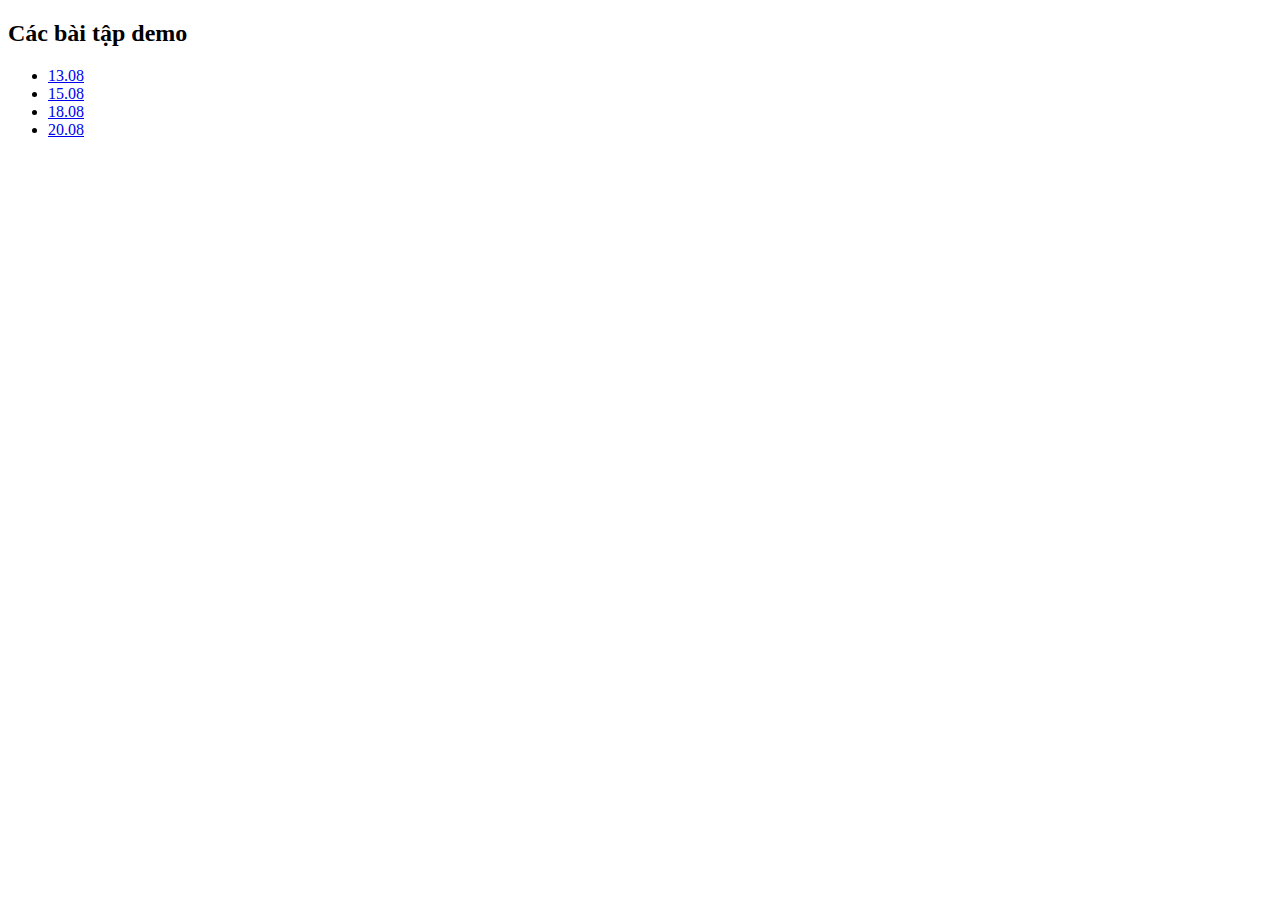
<file: index.html>
<!DOCTYPE html>
<html lang="en">
<head>
    <meta charset="UTF-8">
    <meta name="viewport" content="width=device-width, initial-scale=1.0">
    <title>Index</title>
</head>
<body>
    <H2>Các bài tập demo</H2>
    <ul>
        <li> <a href="13.08/index2.html">13.08</a> </li>
        <li> <a href="15.08/home.html">15.08</a> </li>
        <li> <a href="18.08/home.html">18.08</a> </li>
        <li> <a href="20.08/home.html">20.08</a> </li>
    </ul>
</body>
</html>
</file>
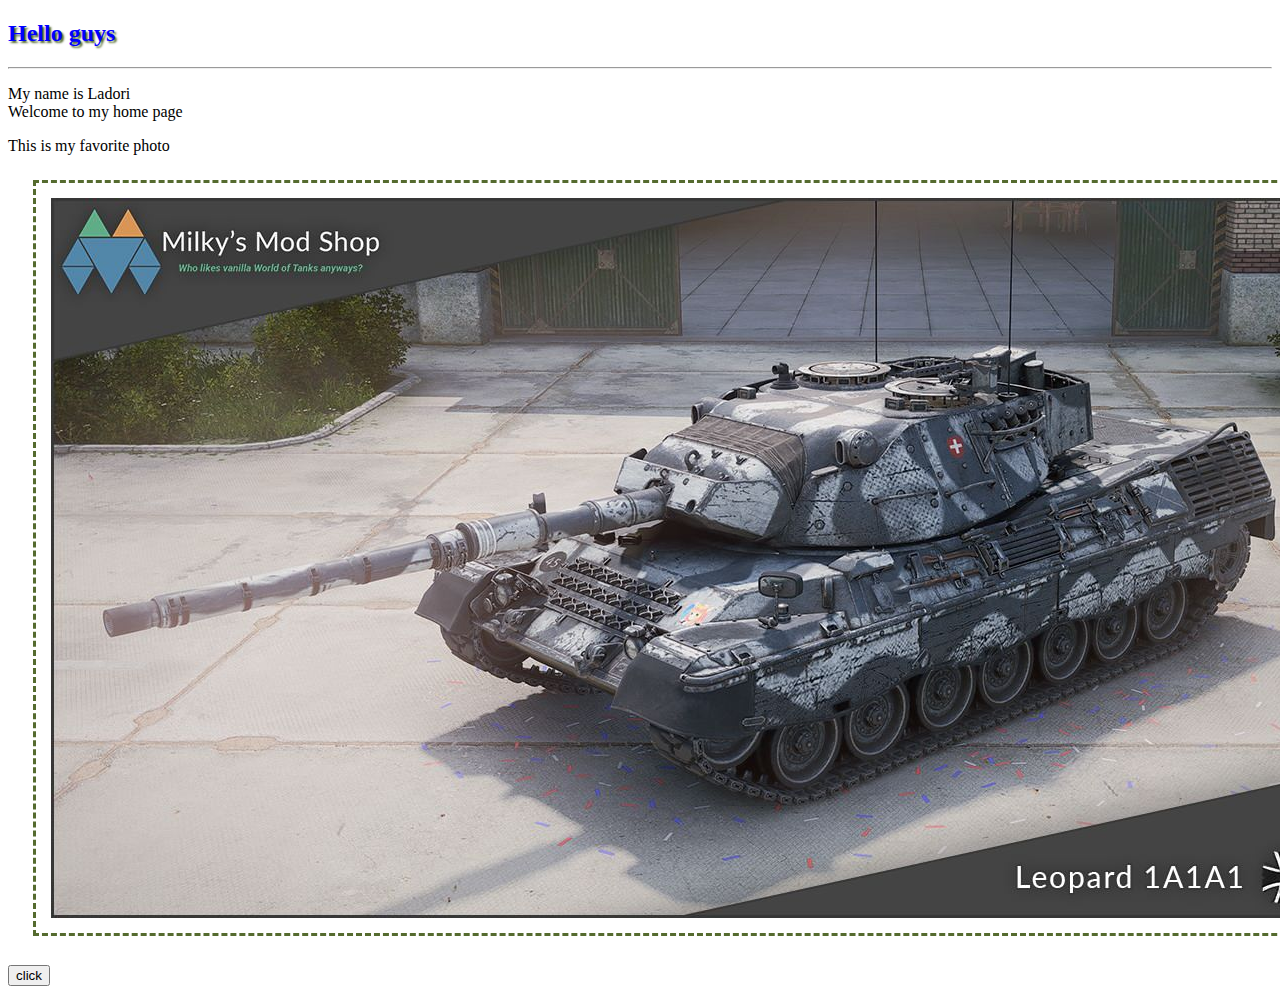
<file: 13.08/index.html>
<!DOCTYPE html>
<html>

<head>
    <title>my-home-page</title>
    <link rel="stylesheet" href="../css/13.08.css">
    <script src="../js/13.08.js"></script>
</head>

<body>
    <h2>Hello guys</h2>
    <hr>
    <p> <!--kí hiệu đoạn văn bản-->
        My name is Ladori
        <br> <!--thẻ ngắt dòng-->
        Welcome to my home page
    </p>

    <p>
        This is my favorite photo
        <br>
        <!--thẻ chèn hình-->
        <img src="..\images\XmC5SoS.jpg" alt="Lad's photo">
        
        <input type="button" value="click" id="btCLICK" onclick="abc()";>
    </p>

</body>

</html>
</file>
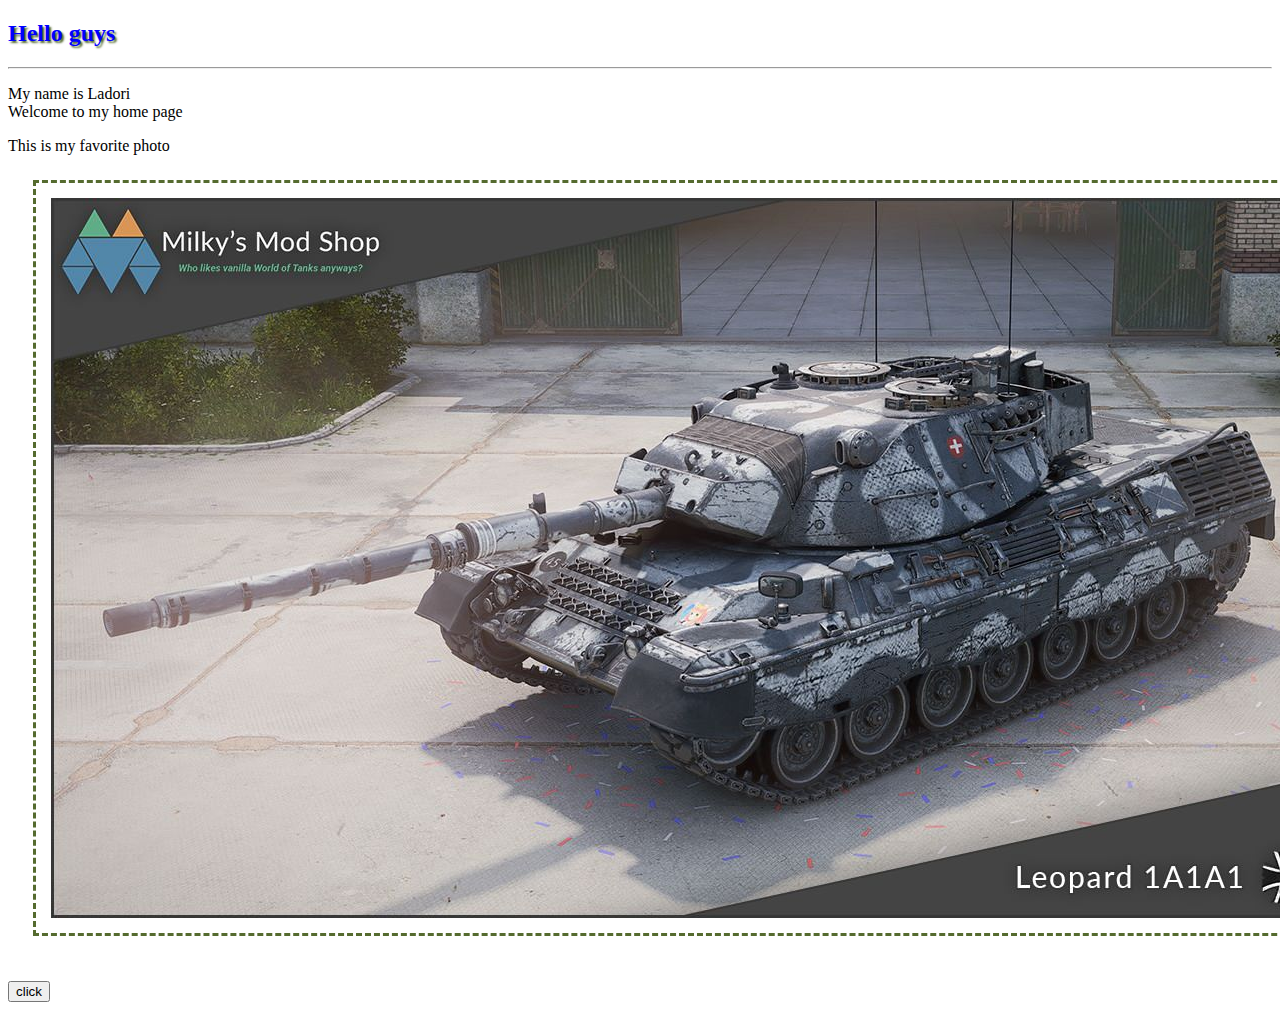
<file: 13.08/index2.html>
<!DOCTYPE html>
<html lang="en">
<head>
    <link rel="stylesheet" href="../css/13.08.css">
    <meta charset="UTF-8">
    <meta name="viewport" content="width=device-width, initial-scale=1.0">
    <title>Document</title>
</head>
<body>
    <h2>Hello guys</h2>
    <hr>
    <p> <!--kí hiệu đoạn văn bản-->
        My name is Ladori
        <br> <!--thẻ ngắt dòng-->
        Welcome to my home page
    </p>

    <p>
        This is my favorite photo
        <br>
        <!--thẻ chèn hình-->
        <img src="..\images\XmC5SoS.jpg" alt="Lad's photo">
    </p>
    <input type="button" value="click"
    id="btCLICK">
</body>

<script>
    document.getElementById("btCLICK").onclick=function(){
        alert("Don't touch ME!!");
    }
</script>

</html>
</file>
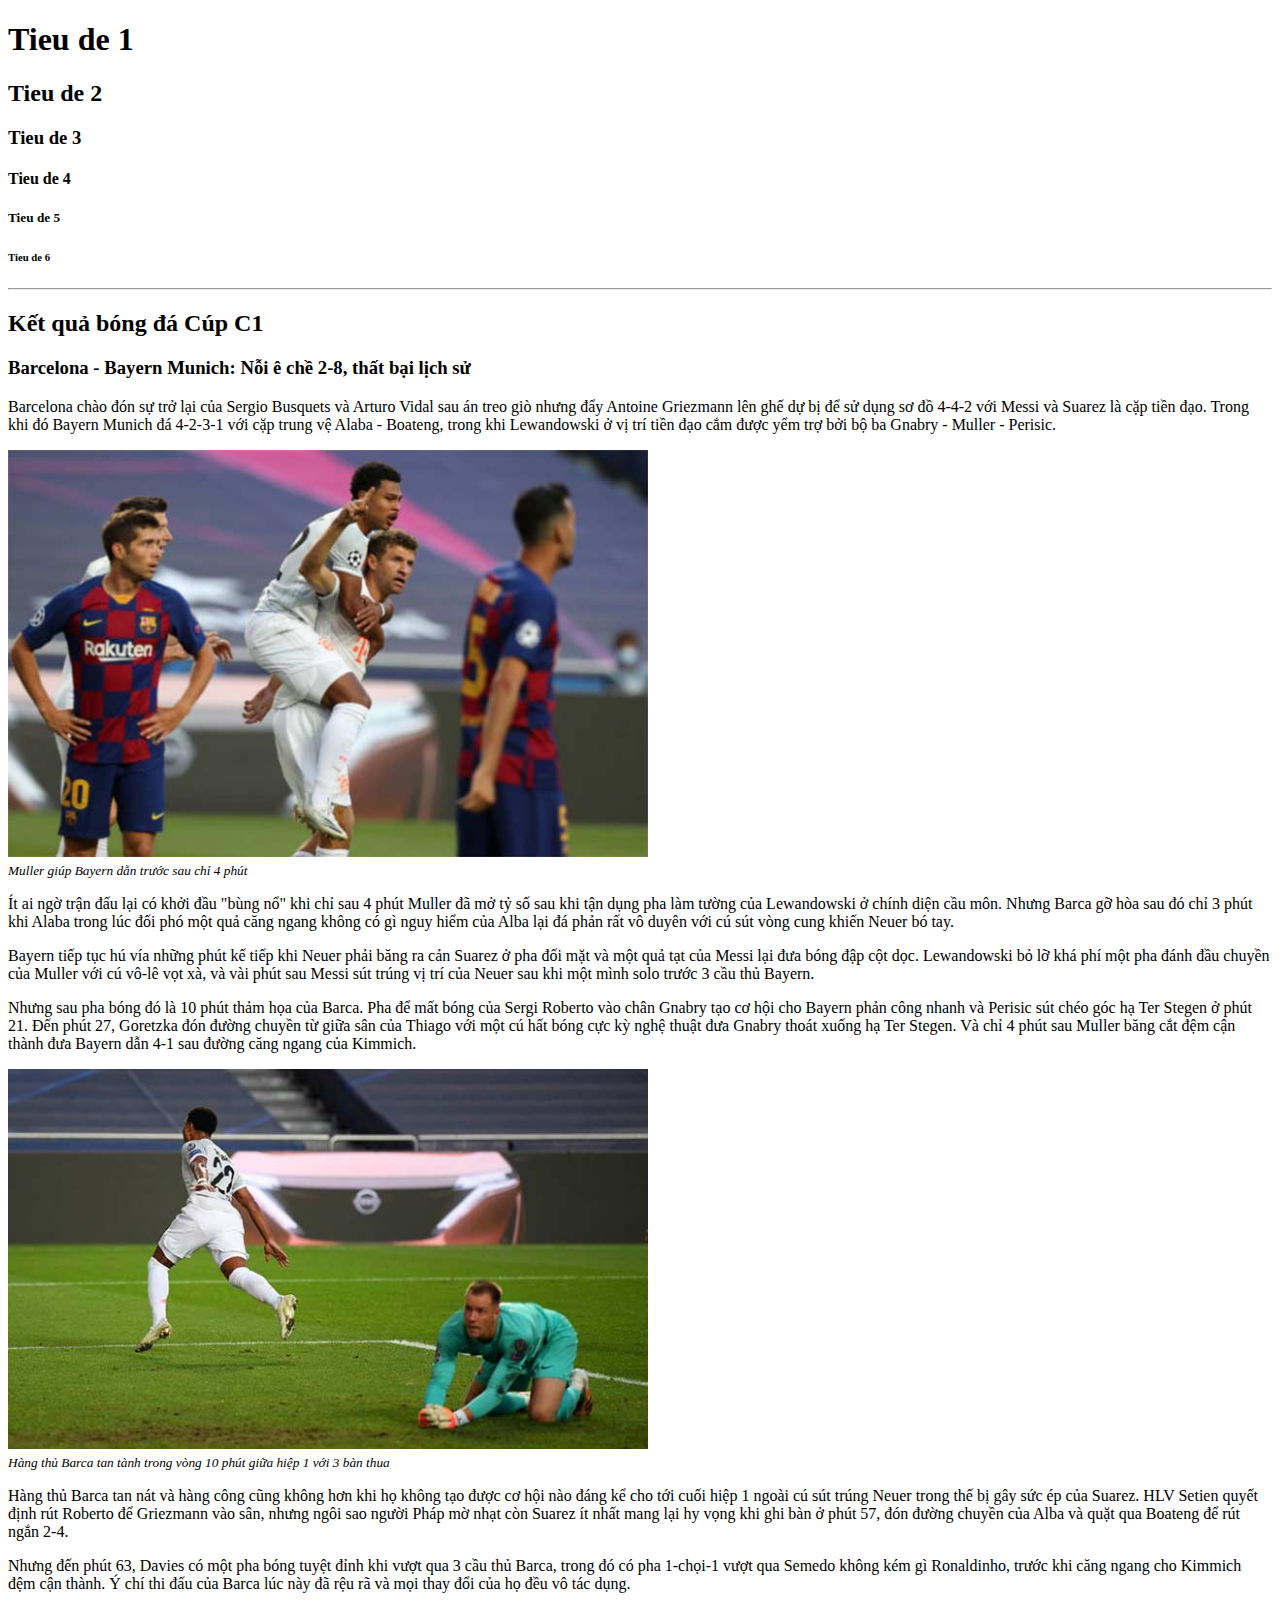
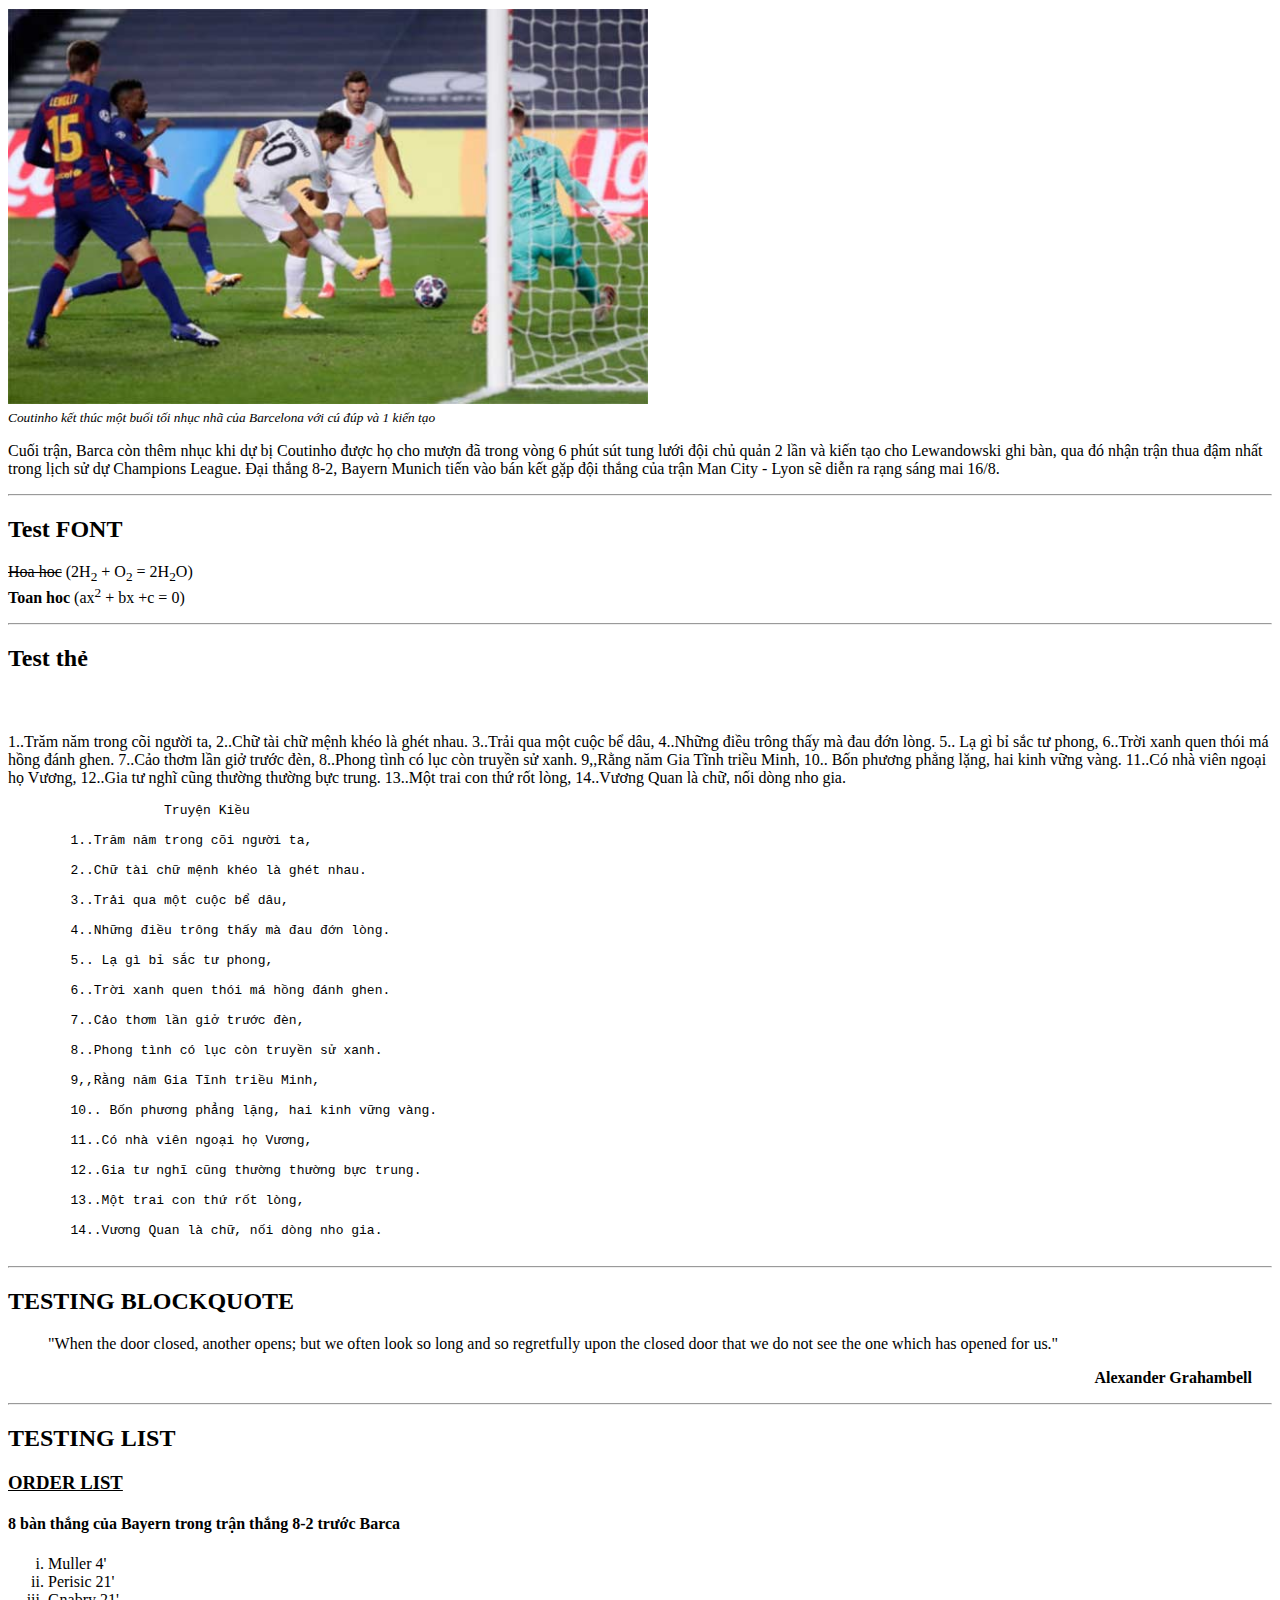
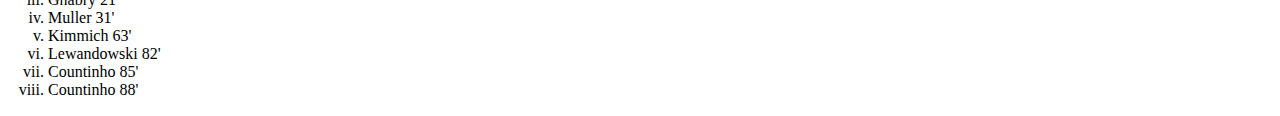
<file: 15.08/15.08_format.html>
<!DOCTYPE html>
<html lang="en">
<head>
    <meta charset="UTF-8">
    <meta name="viewport" content="width=device-width, initial-scale=1.0">
    <title>format-tag</title>
</head>
<body>
    <h1>Tieu de 1</h1>
    <h2>Tieu de 2</h2>
    <h3>Tieu de 3</h3>
    <h4>Tieu de 4</h4>
    <h5>Tieu de 5</h5>
    <h6>Tieu de 6</h6>
    <hr>
    <h2>Kết quả bóng đá Cúp C1</h2>
    <h3>Barcelona - Bayern Munich: Nỗi ê chề 2-8, thất bại lịch sử</h3>
    <p>Barcelona chào đón sự trở lại của Sergio Busquets và Arturo Vidal sau án treo giò nhưng đẩy Antoine Griezmann lên ghế dự bị
        để sử dụng sơ đồ 4-4-2 với Messi và Suarez là cặp tiền đạo. Trong khi đó Bayern Munich đá 4-2-3-1 với cặp trung vệ Alaba - Boateng, 
        trong khi Lewandowski ở vị trí tiền đạo cắm được yểm trợ bởi bộ ba Gnabry - Muller - Perisic.
    </p>
    <img src="../images/Bayern-barca-1-width660height420.jpg" alt="bayern-vs-barca" width="640px"> <br>
    <small> <i> Muller giúp Bayern dẫn trước sau chỉ 4 phút </i> </small>
    <p>
        Ít ai ngờ trận đấu lại có khởi đầu "bùng nổ" khi chỉ sau 4 phút Muller đã mở tỷ số sau khi tận dụng pha làm tường của 
        Lewandowski ở chính diện cầu môn. Nhưng Barca gỡ hòa sau đó chỉ 3 phút khi Alaba trong lúc đối phó một quả căng ngang không 
        có gì nguy hiểm của Alba lại đá phản rất vô duyên với cú sút vòng cung khiến Neuer bó tay.
    </p>
    <p>
        Bayern tiếp tục hú vía những phút kế tiếp khi Neuer phải băng ra cản Suarez ở pha đối mặt và một quả tạt của Messi lại đưa 
        bóng đập cột dọc. Lewandowski bỏ lỡ khá phí một pha đánh đầu chuyền của Muller với cú vô-lê vọt xà, và vài phút sau Messi sút 
        trúng vị trí của Neuer sau khi một mình solo trước 3 cầu thủ Bayern.
    </p>
    <p>
        Nhưng sau pha bóng đó là 10 phút thảm họa của Barca. Pha để mất bóng của Sergi Roberto vào chân Gnabry tạo cơ hội cho Bayern 
        phản công nhanh và Perisic sút chéo góc hạ Ter Stegen ở phút 21. Đến phút 27, Goretzka đón đường chuyền từ giữa sân của Thiago 
        với một cú hất bóng cực kỳ nghệ thuật đưa Gnabry thoát xuống hạ Ter Stegen. Và chỉ 4 phút sau Muller băng cắt đệm cận thành đưa 
        Bayern dẫn 4-1 sau đường căng ngang của Kimmich.
    </p>
    <img src="../images/Bayern-barca-2-width660height392.jpg" alt="bayern-vs-barca" width="640px"> <br>
    <small> <i> Hàng thủ Barca tan tành trong vòng 10 phút giữa hiệp 1 với 3 bàn thua </i> </small>
    <p>
        Hàng thủ Barca tan nát và hàng công cũng không hơn khi họ không tạo được cơ hội nào đáng kể cho tới cuối hiệp 1 ngoài cú sút 
        trúng Neuer trong thế bị gây sức ép của Suarez. HLV Setien quyết định rút Roberto để Griezmann vào sân, nhưng ngôi sao người 
        Pháp mờ nhạt còn Suarez ít nhất mang lại hy vọng khi ghi bàn ở phút 57, đón đường chuyền của Alba và quặt qua Boateng để rút 
        ngắn 2-4.
    </p>
    <p>
        Nhưng đến phút 63, Davies có một pha bóng tuyệt đỉnh khi vượt qua 3 cầu thủ Barca, trong đó có pha 1-chọi-1 vượt qua Semedo 
        không kém gì Ronaldinho, trước khi căng ngang cho Kimmich đệm cận thành. Ý chí thi đấu của Barca lúc này đã rệu rã và mọi thay 
        đổi của họ đều vô tác dụng.
    </p>
    <img src="../images/Bayern-barca-3-width660height407.jpg" alt="bayern-vs-barca" width="640px"> <br>
    <small> <i> Coutinho kết thúc một buổi tối nhục nhã của Barcelona với cú đúp và 1 kiến tạo </i> </small>
    <p>
        Cuối trận, Barca còn thêm nhục khi dự bị Coutinho được họ cho mượn đã trong vòng 6 phút sút tung lưới đội chủ quản 2 lần và kiến 
        tạo cho Lewandowski ghi bàn, qua đó nhận trận thua đậm nhất trong lịch sử dự Champions League. Đại thắng 8-2, Bayern Munich tiến 
        vào bán kết gặp đội thắng của trận Man City - Lyon sẽ diễn ra rạng sáng mai 16/8.
    </p>
    <hr>
    <h2>Test FONT</h2>
    <p>
        <del>Hoa hoc</del> (2H<sub>2</sub> + O<sub>2</sub> = 2H<sub>2</sub>O) <br>
        <strong>Toan hoc</strong> (ax<sup>2</sup> + bx +c = 0)
    </p>
    <hr>
    <h2>Test thẻ <pre> </h2>
    <p>1..Trăm năm trong cõi người ta,

        2..Chữ tài chữ mệnh khéo là ghét nhau.
        
        3..Trải qua một cuộc bể dâu,
        
        4..Những điều trông thấy mà đau đớn lòng.
        
        5.. Lạ gì bỉ sắc tư phong,
        
        6..Trời xanh quen thói má hồng đánh ghen.
        
        7..Cảo thơm lần giở trước đèn,
        
        8..Phong tình có lục còn truyền sử xanh.
        
        9,,Rằng năm Gia Tĩnh triều Minh,
        
        10.. Bốn phương phẳng lặng, hai kinh vững vàng.
        
        11..Có nhà viên ngoại họ Vương,
        
        12..Gia tư nghĩ cũng thường thường bực trung.
        
        13..Một trai con thứ rốt lòng,
        
        14..Vương Quan là chữ, nối dòng nho gia.
    </p>
    <pre>
                    Truyện Kiều

        1..Trăm năm trong cõi người ta,

        2..Chữ tài chữ mệnh khéo là ghét nhau.

        3..Trải qua một cuộc bể dâu,

        4..Những điều trông thấy mà đau đớn lòng.

        5.. Lạ gì bỉ sắc tư phong,

        6..Trời xanh quen thói má hồng đánh ghen.

        7..Cảo thơm lần giở trước đèn,

        8..Phong tình có lục còn truyền sử xanh.

        9,,Rằng năm Gia Tĩnh triều Minh,

        10.. Bốn phương phẳng lặng, hai kinh vững vàng.

        11..Có nhà viên ngoại họ Vương,

        12..Gia tư nghĩ cũng thường thường bực trung.

        13..Một trai con thứ rốt lòng,

        14..Vương Quan là chữ, nối dòng nho gia.
    </pre>
    <hr>
    <h2>TESTING BLOCKQUOTE</h2>
        <blockquote>
            "When the door closed, another opens; but we often look so long and so regretfully upon the closed door that we do not see the one which has opened for us."
        </blockquote>
    <p style="text-align: right; padding-right: 20px;">
        <strong>Alexander Grahambell</strong>
    </p>
    <hr>
    <h2>TESTING LIST</h2>
    <h3><u>ORDER LIST</u></h3>
    <h4>8 bàn thắng của Bayern trong trận thắng 8-2 trước Barca</h4>
    <ol style="list-style-type: lower-roman;">
        <li>
            Muller 4'
        </li>
        <li>
            Perisic 21'
        </li>
        <li>
            Gnabry 21'
        </li>
        <li>
            Muller 31'
        </li>
        <li>
            Kimmich 63'
        </li>
        <li>
            Lewandowski 82'
        </li>
        <li>
            Countinho 85'
        </li>
        <li>
            Countinho 88'
        </li>
    </ol>

    <ul>

    </ul>
</body>

</html>
</file>
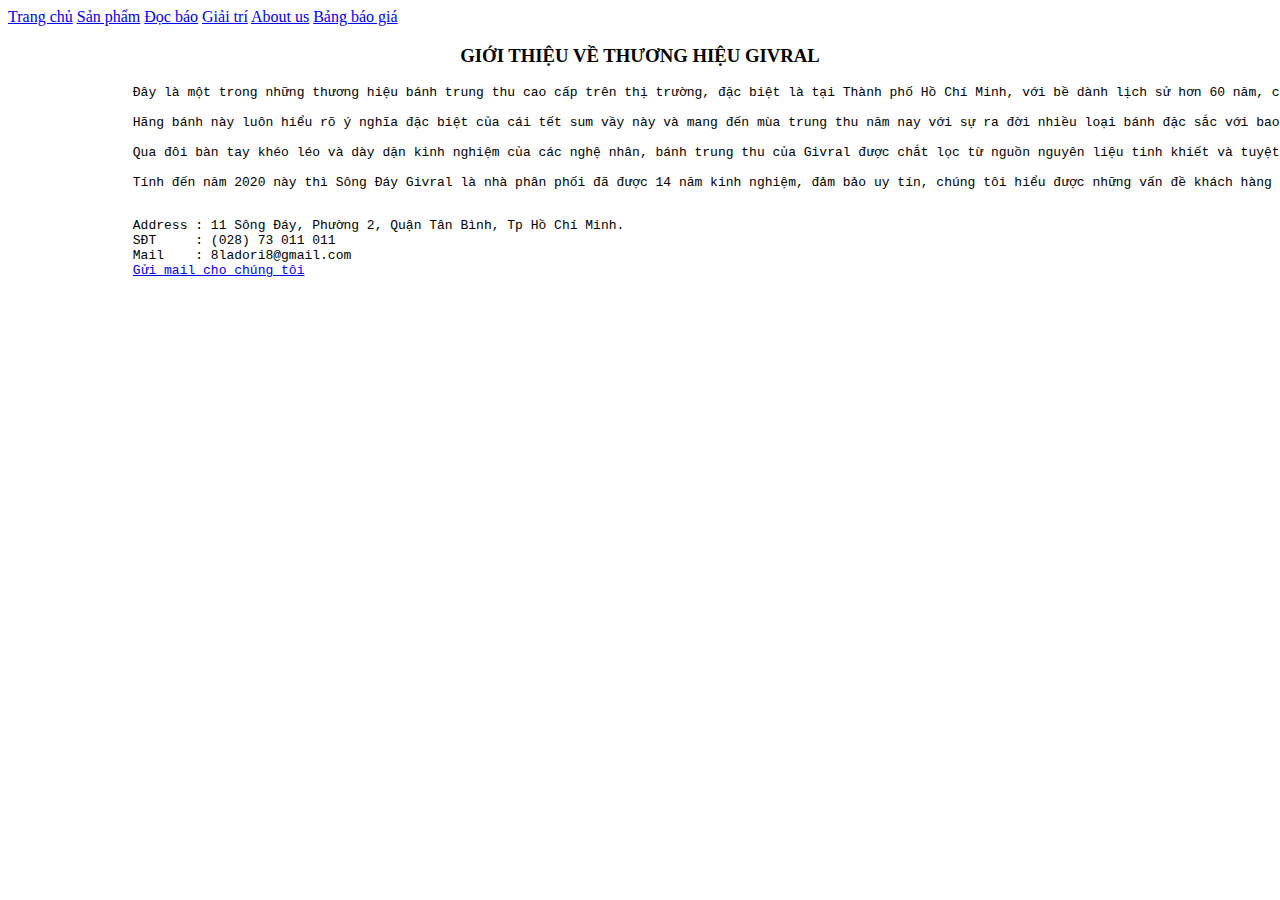
<file: 15.08/aboutus.html>
</html><!DOCTYPE html>
<html lang="en">
<head>
    <meta charset="UTF-8">
    <meta name="viewport" content="width=device-width, initial-scale=1.0">
    <title>home</title>
</head>
<body>
    <!--Tiêu đề đầu trang-->
    <header></header>

    <!--Menu trang-->
    <nav>
        <a href="home.html">Trang chủ</a>
        <a href="products.html">Sản phẩm</a>
        <a href="https://zingnews.vn/">Đọc báo</a>
        <a href="https://zingmp3.vn/tim-kiem/index.html?q=si%C3%AAu%20nh%C3%A2n%20cu%E1%BB%93ng%20phong">Giải trí</a>
        <a href="aboutus.html">About us</a>
        <a href="https://banhtrungthugivral.com.vn/2014/07/bang-bao-gia-banh-trung-thu-givral.html">Bảng báo giá</a>
    </nav>

    <!--Nội dung chính-->
    <section>
        <p>
            <h3 style="text-align: center;">GIỚI THIỆU VỀ THƯƠNG HIỆU GIVRAL</h3>
            <pre>
                Đây là một trong những thương hiệu bánh trung thu cao cấp trên thị trường, đặc biệt là tại Thành phố Hồ Chí Minh, với bề dành lịch sử hơn 60 năm, các hương vị bánh của Givral không chỉ tao nhã và tinh tế của nên văn hoá ẩm thực Pháp, mà còn làm say đắm biết bao thế hệ người tiêu dùng Việt.

                Hãng bánh này luôn hiểu rõ ý nghĩa đặc biệt của cái tết sum vầy này và mang đến mùa trung thu năm nay với sự ra đời nhiều loại bánh đặc sắc với bao bì thật tinh tế và sang trọng. Từng chiếc bánh với từng hương vị thơm ngon, tinh khiết rất riêng, sẽ làm trung thu thêm đậm đà nhớ mãi. Từng mẫu hộp bánh chất chứa những ý nghĩa sâu sắc như một món quà đong đầy thành ý được gửi trao và thêm thắt chặt tâm giao.
            
                Qua đôi bàn tay khéo léo và dày dặn kinh nghiệm của các nghệ nhân, bánh trung thu của Givral được chắt lọc từ nguồn nguyên liệu tinh khiết và tuyệt hảo nhất, những chiếc bánh luôn mang đến cho bạn không chỉ cảm giác thơm ngon, tươi mới, hương vị tinh tế, dịu dàng, mà còn đảm bảo cho bạn nguồn năng lượng và sức khỏe mà bạn hằng mong ước.
            
                Tính đến năm 2020 này thì Sông Đáy Givral là nhà phân phối đã được 14 năm kinh nghiệm, đảm bảo uy tín, chúng tôi hiểu được những vấn đề khách hàng cần và đáp ứng được điều đó.
        </pre>
            <pre>
                Address : 11 Sông Đáy, Phường 2, Quận Tân Bình, Tp Hồ Chí Minh.
                SĐT     : (028) 73 011 011
                Mail    : 8ladori8@gmail.com
                <a href="mailto:8ladori8@gmail.com">Gửi mail cho chúng tôi</a>
            </pre>
        </p>
    </section>

    <!--Tiêu đề chân của trang-->
    <footer></footer>
</body>

</html>
</file>
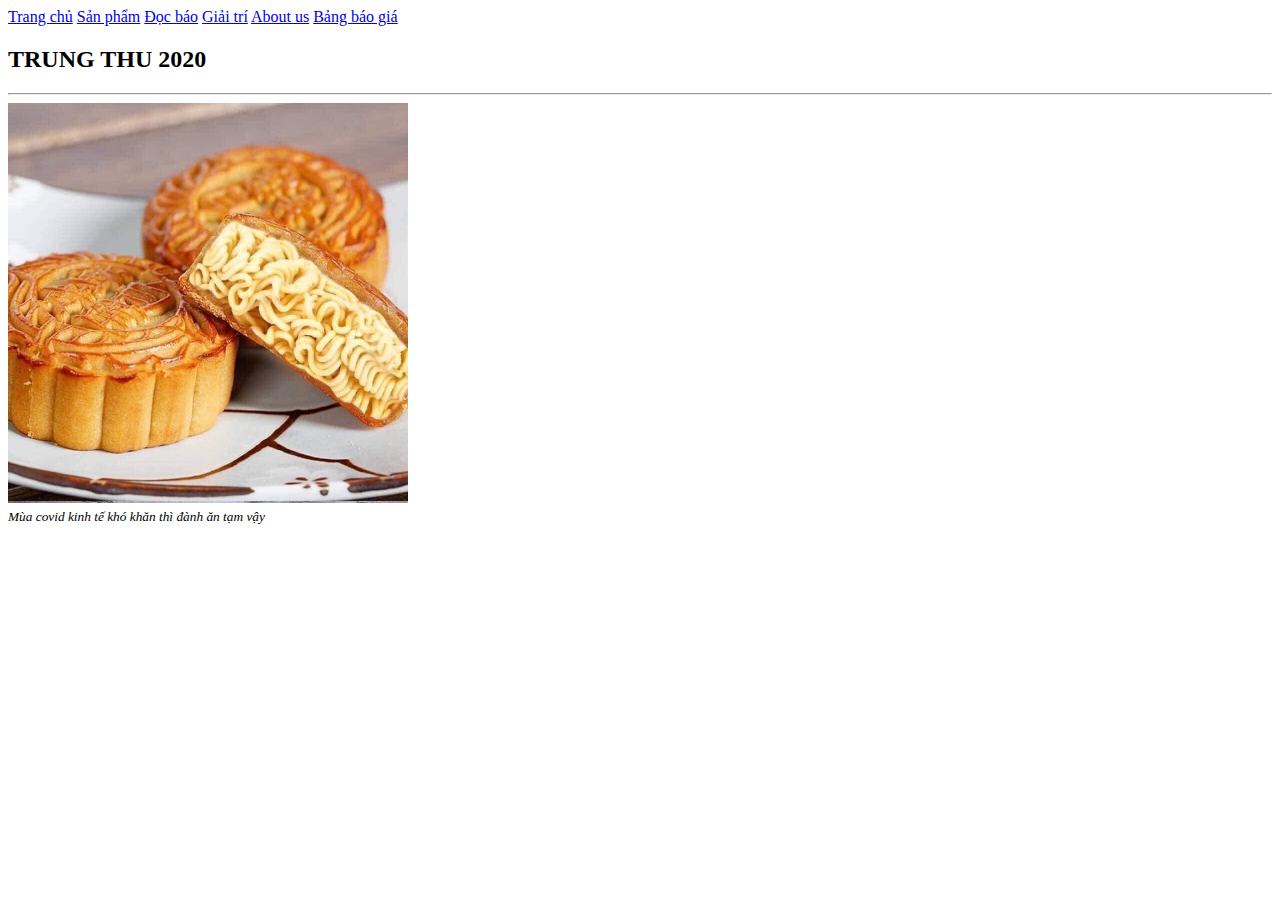
<file: 15.08/home.html>
<!DOCTYPE html>
<html lang="en">
<head>
    <meta charset="UTF-8">
    <meta name="viewport" content="width=device-width, initial-scale=1.0">
    <title>home</title>
    <style>
        a {
            padding 100px;
        }
    </style>
</head>
<body>
    <!--Tiêu đề đầu trang-->
    <header></header>

    <!--Menu trang-->
    <nav>
        <a href="home.html">Trang chủ</a>
        <a href="products.html">Sản phẩm</a>
        <a href="https://zingnews.vn/">Đọc báo</a>
        <a href="https://zingmp3.vn/tim-kiem/index.html?q=si%C3%AAu%20nh%C3%A2n%20cu%E1%BB%93ng%20phong">Giải trí</a>
        <a href="aboutus.html">About us</a>
        <a href="https://banhtrungthugivral.com.vn/2014/07/bang-bao-gia-banh-trung-thu-givral.html">Bảng báo giá</a>
    </nav>

    <!--Nội dung chính-->
    <section>
        <h2>TRUNG THU 2020</h2> <hr>
        <img src="../images/banhtrungthumuacovid-191-1597461249556.jpg" alt="bánh trung thu mùa covid" width="400px"><br>
        <small> <i> Mùa covid kinh tế khó khăn thì đành ăn tạm vậy </i> </small>
    </section>

    <!--Tiêu đề chân của trang-->
    <footer></footer>
</body>

</html>
</file>
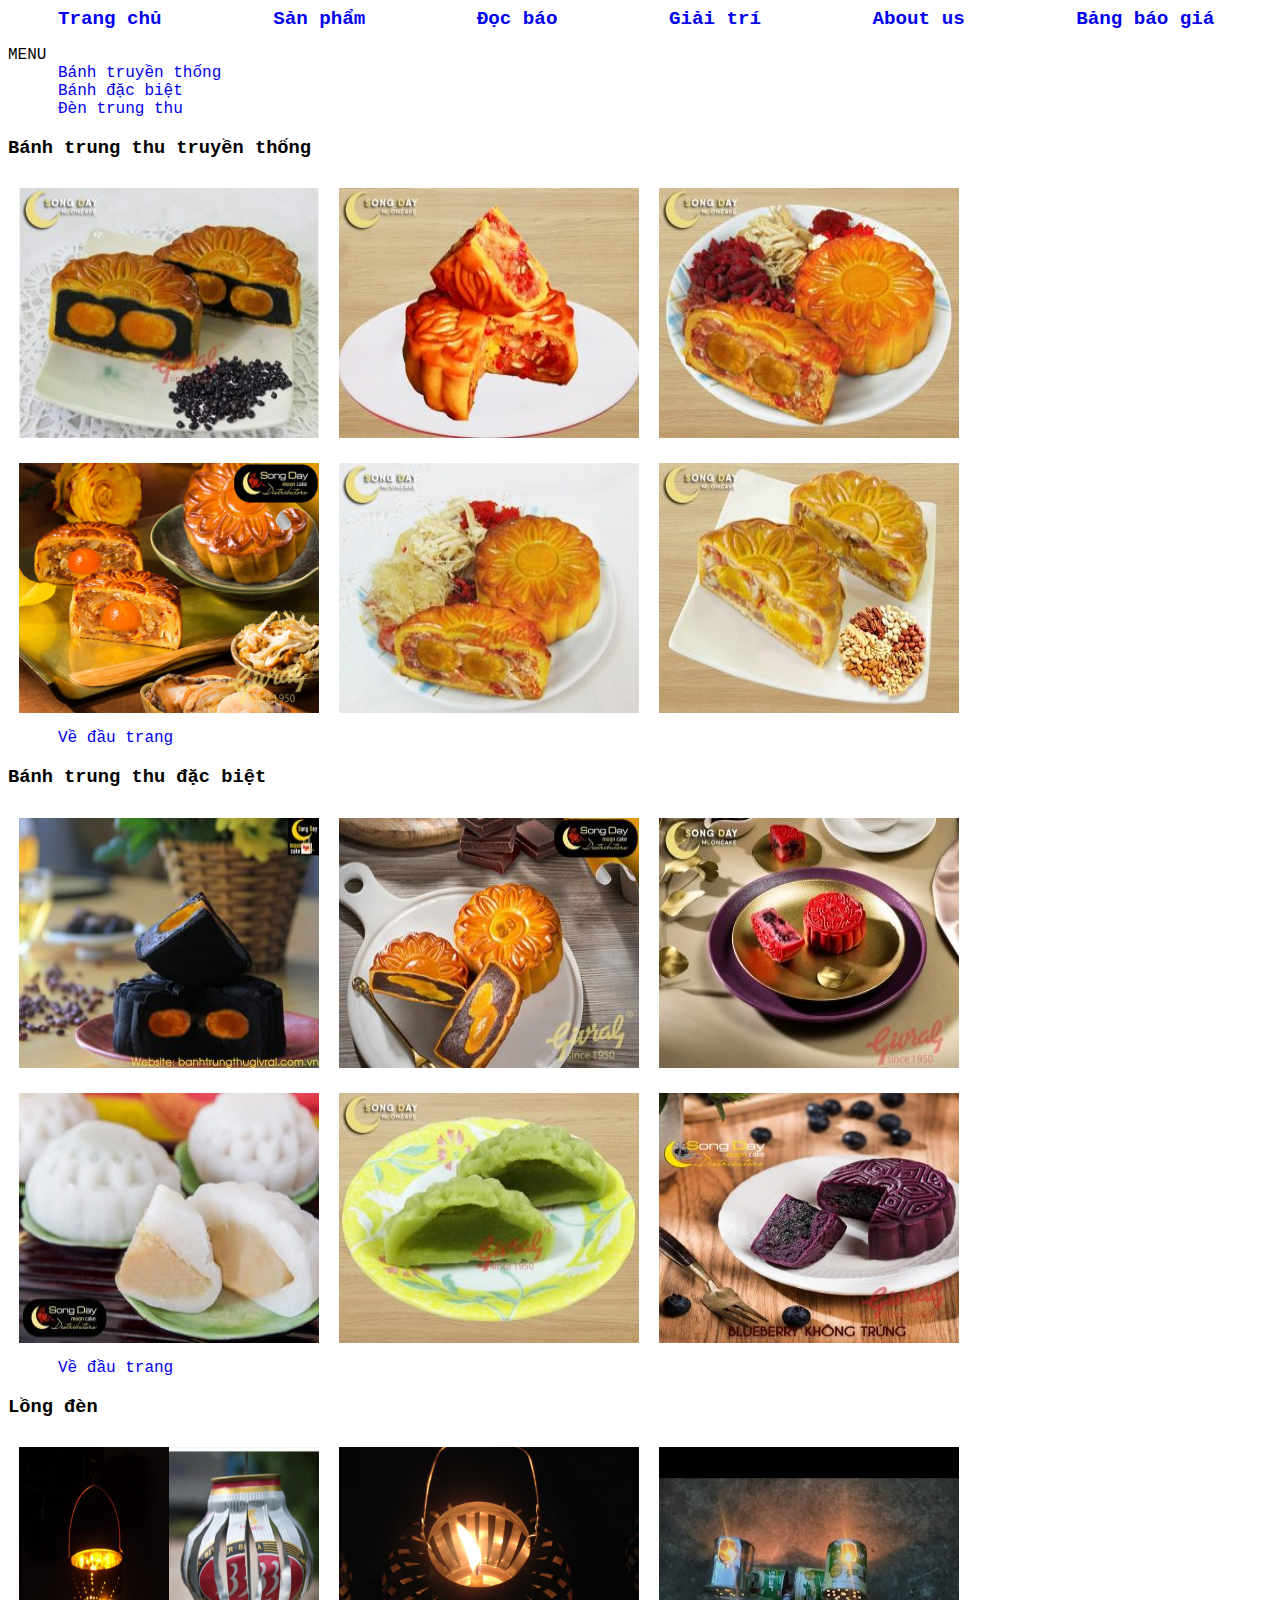
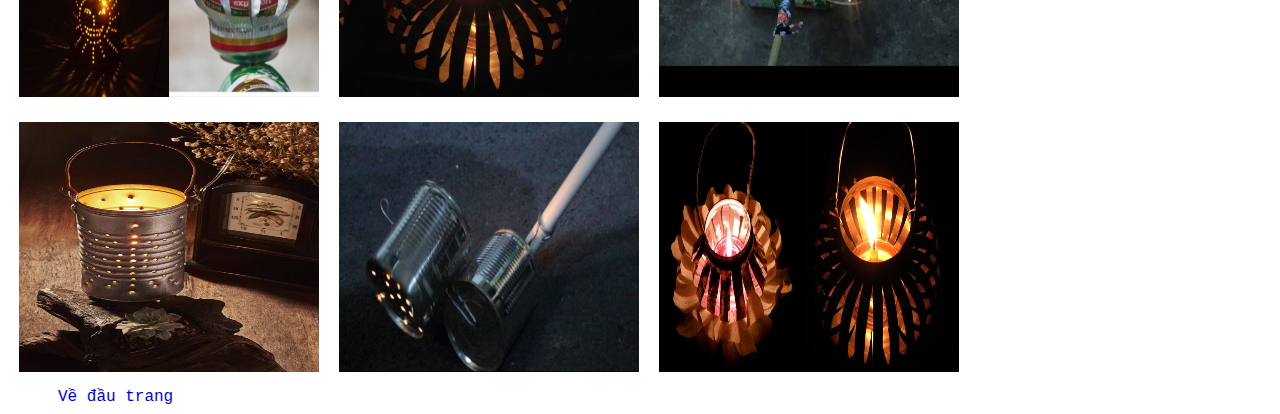
<file: 15.08/products.html>
<!DOCTYPE html>
<html lang="en">
<head>
    <meta charset="UTF-8">
    <meta name="viewport" content="width=device-width, initial-scale=1.0">
    <title>aboutus</title>
    <link rel="stylesheet" href="../css/18.08.css">
    <style>
        #banh_truyen_thong img{
            padding: 8px;
            width: 300px;
            height: 250px;
        }
        #banh_dac_biet img{
            padding: 8px;
            width: 300px;
            height: 250px;
        }
        #long_den img{
            padding: 8px;
            width: 300px;
            height: 250px;
        }
    </style>
</head>
<body>
    <!--Tiêu đề đầu trang-->
    <header></header>

    <!--Menu trang-->
    <nav id="menu">
        <a href="home.html">Trang chủ</a>
        <a href="products.html">Sản phẩm</a>
        <a href="https://zingnews.vn/">Đọc báo</a>
        <a href="https://zingmp3.vn/tim-kiem/index.html?q=si%C3%AAu%20nh%C3%A2n%20cu%E1%BB%93ng%20phong">Giải trí</a>
        <a href="aboutus.html">About us</a>
        <a href="https://banhtrungthugivral.com.vn/2014/07/bang-bao-gia-banh-trung-thu-givral.html">Bảng báo giá</a>
    </nav>

    <!--Nội dung chính-->
    <section>
        <p id="dautrang">
        </p>

        <div>
            MENU<br>
            <a href="#banh_truyen_thong">Bánh truyền thống</a><br>
            <a href="#banh_dac_biet">Bánh đặc biệt</a><br>
            <a href="#long_den">Đèn trung thu</a><br>
        </div>
        <!--Bánh truyền thống-->
        <div id="banh_truyen_thong">
            <h3>Bánh trung thu truyền thống</h3>
            <table>
                <tr>
                    <td><img src="../images/banh trung thu/tt/banh-trung-thu-givral-dau-den-300x238.jpg" alt=""></td>

                    <td><img src="../images/banh trung thu/tt/banh-trung-thu-givral-thap-cam-300x238.jpg" alt=""></td>

                    <td><img src="../images/banh trung thu/tt/banh-trung-thu-givral-thap-cam-ga-quay-300x238.jpg" alt=""></td>
                </tr>
                <tr>
                    <td><img src="../images/banh trung thu/tt/banh-trung-thu-givral-thap-cam-ga-quay-bao-ngu.jpg" alt=""></td>

                    <td><img src="../images/banh trung thu/tt/banh-trung-thu-givral-thap-cam-ga-quay-vi-ca-yen-sao-300x238.jpg" alt=""></td>

                    <td><img src="../images/banh trung thu/tt/banh-trung-thu-givral-thap-cam-ngu-nhan-300x238.jpg" alt=""></td>
                </tr>
            </table>
            <a href="#dautrang">Về đầu trang</a>
        </div>

        <!--Bánh đặc biệt-->
        <div id="banh_dac_biet">
            <h3>Bánh trung thu đặc biệt</h3>
            <table>
                <tr>
                    <td><img src="../images/banh trung thu/db/banh-trung-thu-dau-den-toi-den-1-300x244.jpg" alt=""></td>
                    <td><img src="../images/banh trung thu/db/banh-trung-thu-givral-chocolate-cappuccino-300x231.jpg" alt=""></td>
                    <td><img src="../images/banh trung thu/db/banh-trung-thu-givral-cranberry-0-trung-300x231.jpg" alt=""></td>
                </tr>
                <tr>
                    <td><img src="../images/banh trung thu/db/banh-trung-thu-givral-deo-khoai-mon-300x231.jpg" alt=""></td>
                    <td><img src="../images/banh trung thu/db/banh-trung-thu-givral-deo-tra-xanh-300x238.jpg" alt=""></td>
                    <td><img src="../images/banh trung thu/db/givral-blueberry-khong-trung-3-300x300.jpg" alt=""></td>
                </tr>
            </table>
            <a href="#dautrang">Về đầu trang</a>
        </div>

        <!--Lồng đèn-->
        <div id="long_den">
            <h3>Lồng đèn</h3>
            <table>
                <tr>
                    <td><img src="../images/long den/3-phut-lam-long-den-trung-thu-tu-vo-lon-bia-dep-me-hon-06631-3396672_default.jpg" alt=""></td>
                    <td><img src="../images/long den/30tKJbu.jpg" alt=""></td>
                    <td><img src="../images/long den/hqdefault.jpg" alt=""></td>
                </tr>
                <tr>
                    <td><img src="../images/long den/long-den-lon-1-1-480x720.jpg" alt=""></td>
                    <td><img src="../images/long den/tre-em-sai-gon-la-lam-voi-long-den-lon-sua-bo-1109201900035918still001-15681787727861409649022.jpg" alt=""></td>
                    <td><img src="../images/long den/đèn-lồng-lon-nước-ngọt-tự-chế-đèn-quả-trám-trung-thu.jpg" alt=""></td>
                </tr>
            </table>
            <a href="#dautrang">Về đầu trang</a>
        </div>
    </section>

    <!--Tiêu đề chân của trang-->
    <footer></footer>
</body>

</html>
</file>
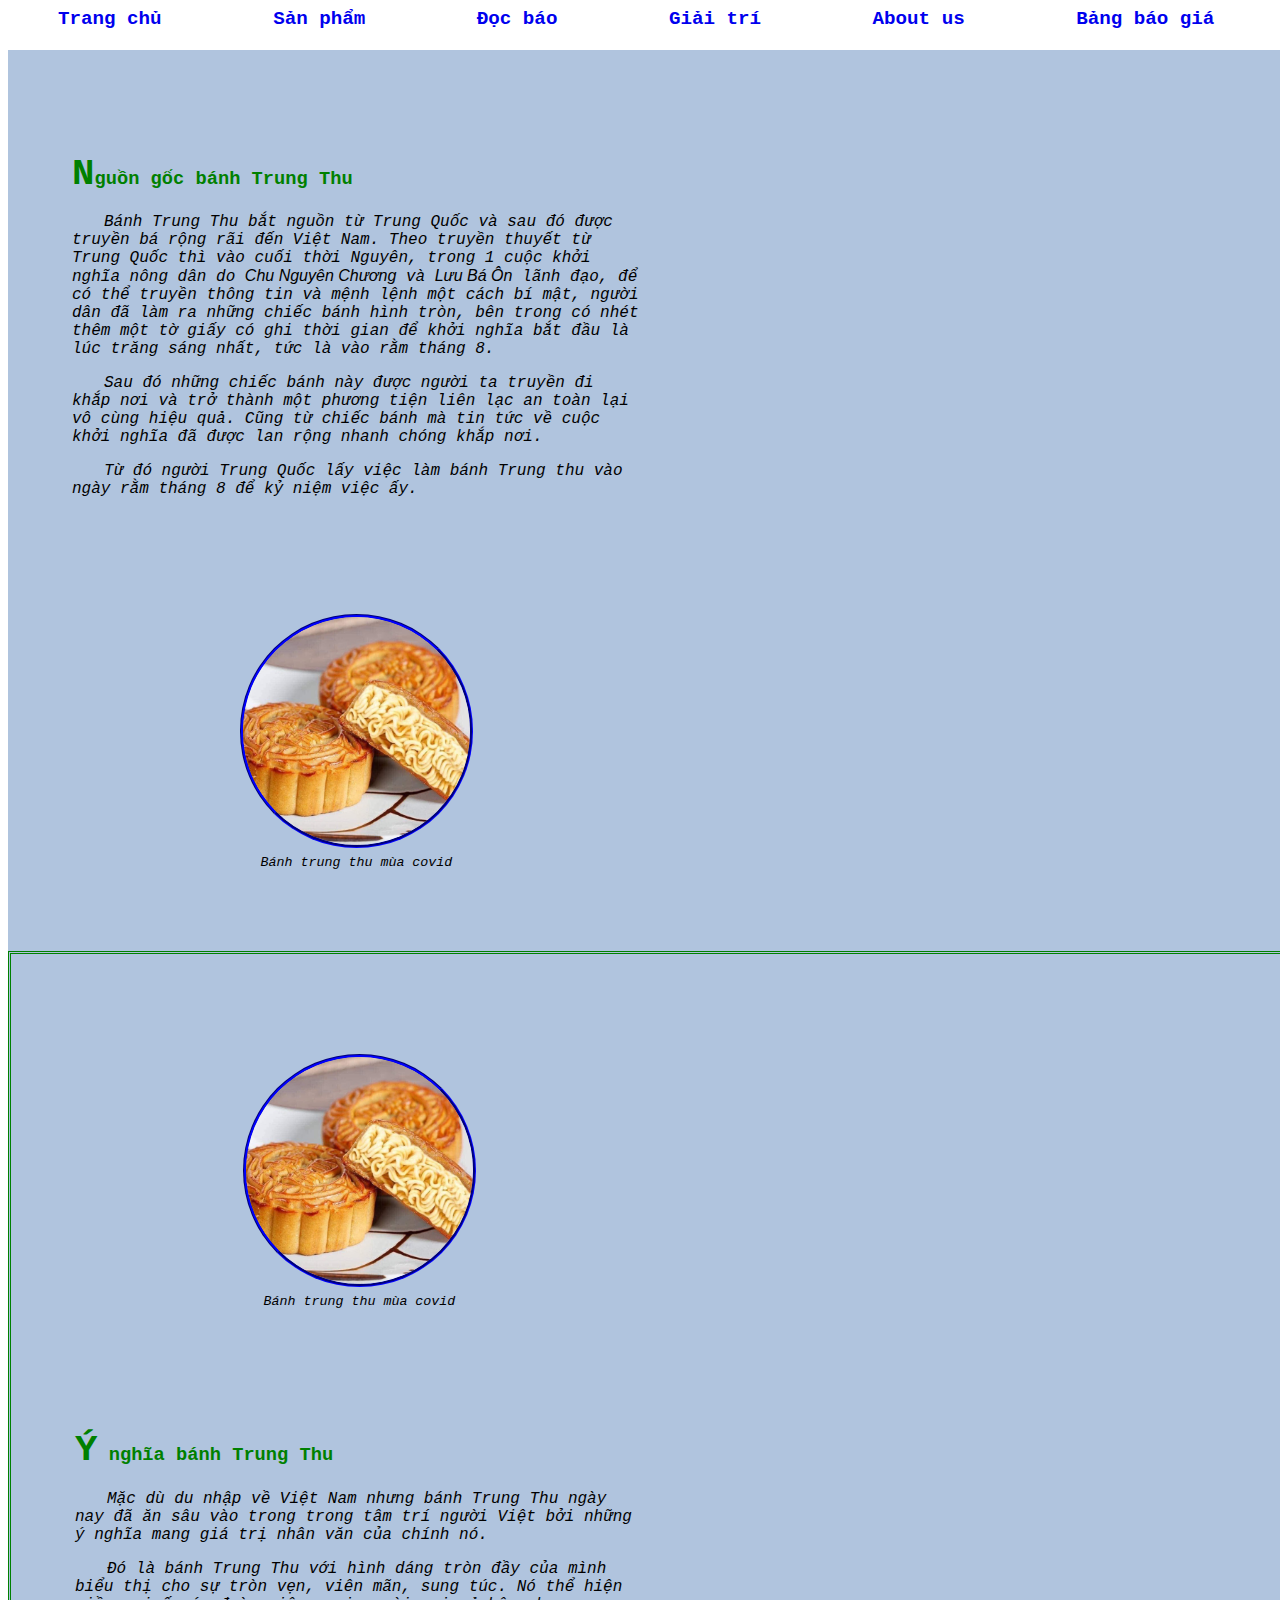
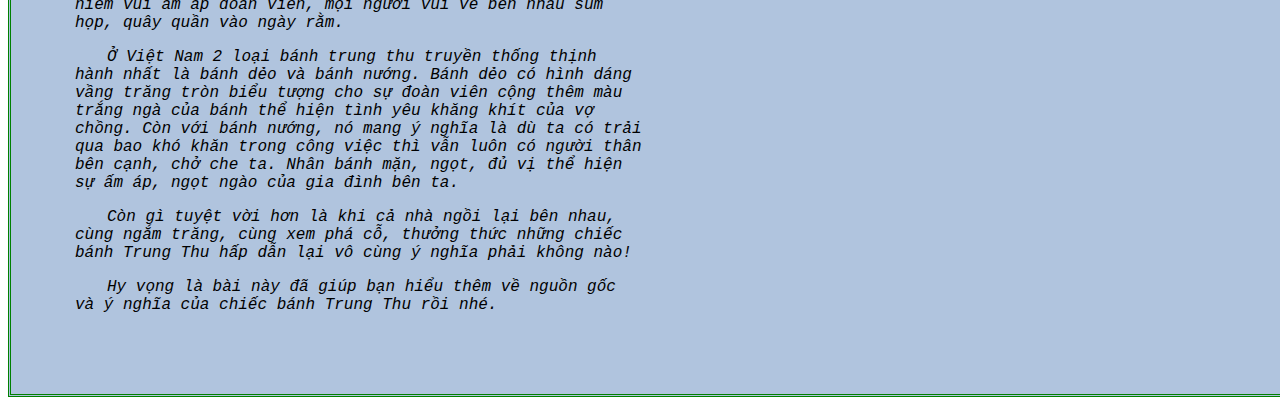
<file: 18.08/home.html>
<!DOCTYPE html>
<html lang="en">
<head>
    <meta charset="UTF-8">
    <meta name="viewport" content="width=device-width, initial-scale=1.0">
    <title>home</title>
    <link rel="stylesheet" href="../css/18.08.css">
</head>
<body>
    <!--Tiêu đề đầu trang-->
    <header></header>

    <!--Menu trang-->
    <nav id="menu">
        <a href="home.html">Trang chủ</a>
        <a href="products.html">Sản phẩm</a>
        <a href="https://zingnews.vn/">Đọc báo</a>
        <a href="https://zingmp3.vn/tim-kiem/index.html?q=si%C3%AAu%20nh%C3%A2n%20cu%E1%BB%93ng%20phong">Giải trí</a>
        <a href="aboutus.html">About us</a>
        <a href="https://banhtrungthugivral.com.vn/2014/07/bang-bao-gia-banh-trung-thu-givral.html">Bảng báo giá</a>
    </nav>

    <!--Nội dung chính-->
    <section>
        <div class="autumn", style="float: left;">
            <div class="split">
                <h3 class="title">Nguồn gốc bánh Trung Thu</h3>
                <p>
                    Bánh Trung Thu bắt nguồn từ Trung Quốc và sau đó được truyền bá rộng rãi đến Việt Nam. 
                    Theo truyền thuyết từ Trung Quốc thì vào cuối thời Nguyên, trong 1 cuộc khởi nghĩa nông dân 
                    do <span style="font-family: Verdana, Geneva, Tahoma, sans-serif;">Chu Nguyên Chương</span> 
                    và <span style="font-family: Verdana, Geneva, Tahoma, sans-serif;">Lưu Bá Ôn</span> lãnh đạo, 
                    để có thể truyền thông tin và mệnh lệnh một cách bí mật, người dân đã làm ra những chiếc bánh hình tròn, 
                    bên trong có nhét thêm một tờ giấy có ghi thời gian để khởi nghĩa bắt đầu là lúc trăng sáng nhất, 
                    tức là vào rằm tháng 8.</p>
                <p>
                    Sau đó những chiếc bánh này được người ta truyền đi khắp nơi và trở thành một phương tiện liên lạc an 
                    toàn lại vô cùng hiệu quả. Cũng từ chiếc bánh mà tin tức về cuộc khởi nghĩa đã được lan rộng nhanh chóng 
                    khắp nơi.
                </p>
                <p>
                    Từ đó người Trung Quốc lấy việc làm bánh Trung thu vào ngày rằm tháng 8 để kỷ niệm việc ấy.
                </p>
            </div>
            <div class="split">
                <p style="text-align: center; text-indent: 0;">
                    <img src="../images/banhtrungthumuacovid-191-1597461249556.jpg" alt="banh-trung-thu-mi-goi"> <br>
                    <small><i> <i class="fa fa-align-center" aria-hidden="true"></i> Bánh trung thu mùa covid</i></small>
                </p>
            </div>
        </div>

        <div class="autumn1", style="float: left;">

            <div class="split">
                <p style="text-align: center; text-indent: 0;">
                    <img src="../images/banhtrungthumuacovid-191-1597461249556.jpg" alt="banh-trung-thu-mi-goi"> <br>
                    <small><i> <i class="fa fa-align-center" aria-hidden="true"></i> Bánh trung thu mùa covid</i></small>
                </p>
            </div>

            <div class="split">
                <h3 class="title">Ý nghĩa bánh Trung Thu</h3>
                <p>
                    Mặc dù du nhập về Việt Nam nhưng bánh Trung Thu ngày nay đã ăn sâu vào trong trong tâm trí người Việt bởi những ý nghĩa mang giá trị nhân văn của chính nó.
                    
                </p>
                <p>
                    Đó là bánh Trung Thu với hình dáng tròn đầy của mình biểu thị cho sự tròn vẹn, viên mãn, sung túc. Nó thể hiện niềm vui ấm áp đoàn viên, mọi người vui vẻ bên nhau sum họp, quây quần vào ngày rằm.</p>
                <p>
                    Ở Việt Nam 2 loại bánh trung thu truyền thống thịnh hành nhất là bánh dẻo và bánh nướng. Bánh dẻo có hình dáng vầng trăng tròn biểu tượng cho sự đoàn viên cộng thêm màu trắng ngà của bánh thể hiện tình yêu khăng khít của vợ chồng. Còn với bánh nướng, nó mang ý nghĩa là dù ta có trải qua bao khó khăn trong công việc thì vẫn luôn có người thân bên cạnh, chở che ta. Nhân bánh mặn, ngọt, đủ vị thể hiện sự ấm áp, ngọt ngào của gia đình bên ta.
                </p>
                <p>
                    Còn gì tuyệt vời hơn là khi cả nhà ngồi lại bên nhau, cùng ngắm trăng, cùng xem phá cỗ, thưởng thức những chiếc bánh Trung Thu hấp dẫn lại vô cùng ý nghĩa phải không nào!
                </p>
            <p>
                Hy vọng là bài này đã giúp bạn hiểu thêm về nguồn gốc và ý nghĩa của chiếc bánh Trung Thu rồi nhé.
            </p>
            </div>
        </div>
    </section>


    <!--Tiêu đề chân của trang-->
    <footer></footer>
</body>

</html>
</file>
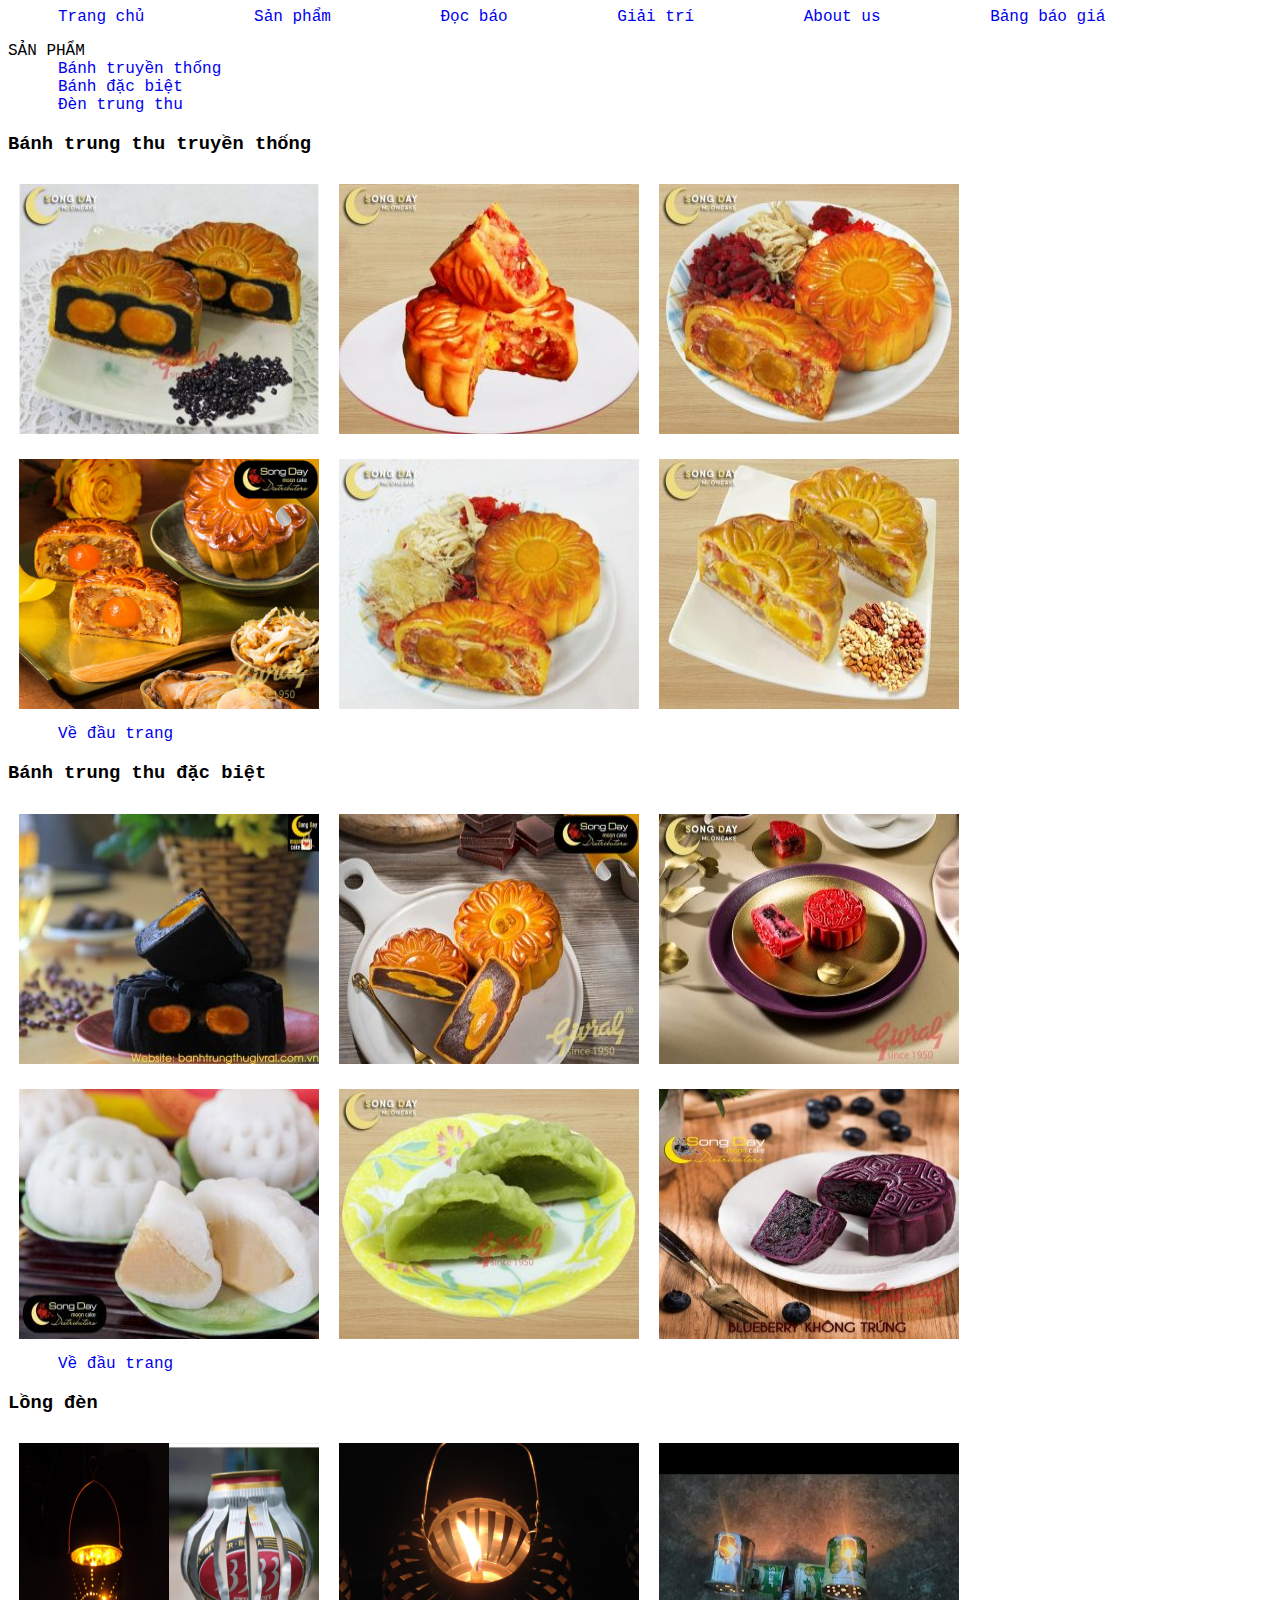
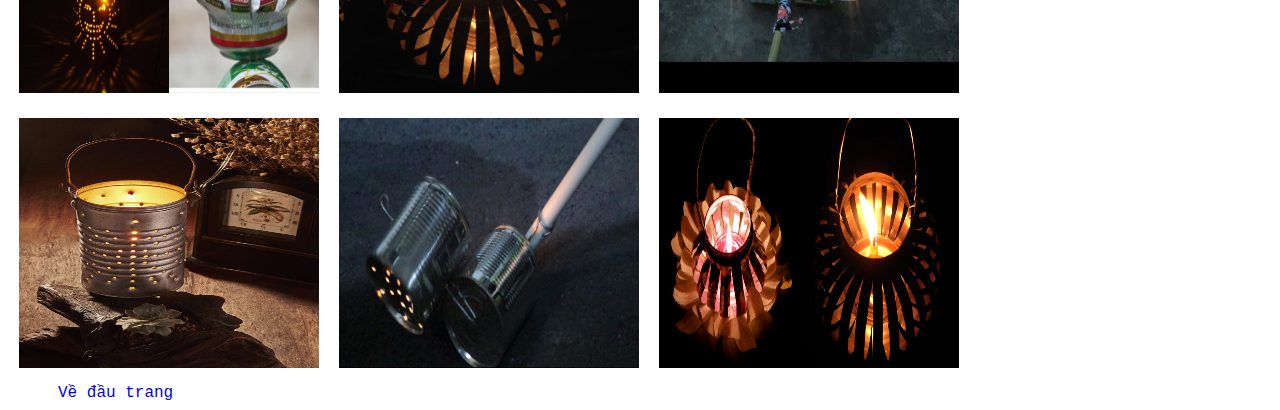
<file: 18.08/products.html>
<!DOCTYPE html>
<html lang="en">
<head>
    <meta charset="UTF-8">
    <meta name="viewport" content="width=device-width, initial-scale=1.0">
    <title>aboutus</title>
    <link rel="stylesheet" href="../css/18.08.css">
    <style>
        #banh_truyen_thong img{
            padding: 8px;
            width: 300px;
            height: 250px;
        }
        #banh_dac_biet img{
            padding: 8px;
            width: 300px;
            height: 250px;
        }
        #long_den img{
            padding: 8px;
            width: 300px;
            height: 250px;
        }
    </style>
</head>
<body>
    <!--Tiêu đề đầu trang-->
    <header></header>

    <!--Menu trang-->
    <nav>
        <a href="home.html">Trang chủ</a>
        <a href="products.html">Sản phẩm</a>
        <a href="https://zingnews.vn/">Đọc báo</a>
        <a href="https://zingmp3.vn/tim-kiem/index.html?q=si%C3%AAu%20nh%C3%A2n%20cu%E1%BB%93ng%20phong">Giải trí</a>
        <a href="aboutus.html">About us</a>
        <a href="https://banhtrungthugivral.com.vn/2014/07/bang-bao-gia-banh-trung-thu-givral.html">Bảng báo giá</a>
    </nav>

    <!--Nội dung chính-->
    <section>
        <p id="dautrang">
        </p>

        <div>
            SẢN PHẨM<br>
            <a href="#banh_truyen_thong">Bánh truyền thống</a><br>
            <a href="#banh_dac_biet">Bánh đặc biệt</a><br>
            <a href="#long_den">Đèn trung thu</a><br>
        </div>
        <!--Bánh truyền thống-->
        <div id="banh_truyen_thong">
            <h3>Bánh trung thu truyền thống</h3>
            <table>
                <tr>
                    <td><img src="../images/banh trung thu/tt/banh-trung-thu-givral-dau-den-300x238.jpg" alt=""></td>

                    <td><img src="../images/banh trung thu/tt/banh-trung-thu-givral-thap-cam-300x238.jpg" alt=""></td>

                    <td><img src="../images/banh trung thu/tt/banh-trung-thu-givral-thap-cam-ga-quay-300x238.jpg" alt=""></td>
                </tr>
                <tr>
                    <td><img src="../images/banh trung thu/tt/banh-trung-thu-givral-thap-cam-ga-quay-bao-ngu.jpg" alt=""></td>

                    <td><img src="../images/banh trung thu/tt/banh-trung-thu-givral-thap-cam-ga-quay-vi-ca-yen-sao-300x238.jpg" alt=""></td>

                    <td><img src="../images/banh trung thu/tt/banh-trung-thu-givral-thap-cam-ngu-nhan-300x238.jpg" alt=""></td>
                </tr>
            </table>
            <a href="#dautrang">Về đầu trang</a>
        </div>

        <!--Bánh đặc biệt-->
        <div id="banh_dac_biet">
            <h3>Bánh trung thu đặc biệt</h3>
            <table>
                <tr>
                    <td><img src="../images/banh trung thu/db/banh-trung-thu-dau-den-toi-den-1-300x244.jpg" alt=""></td>
                    <td><img src="../images/banh trung thu/db/banh-trung-thu-givral-chocolate-cappuccino-300x231.jpg" alt=""></td>
                    <td><img src="../images/banh trung thu/db/banh-trung-thu-givral-cranberry-0-trung-300x231.jpg" alt=""></td>
                </tr>
                <tr>
                    <td><img src="../images/banh trung thu/db/banh-trung-thu-givral-deo-khoai-mon-300x231.jpg" alt=""></td>
                    <td><img src="../images/banh trung thu/db/banh-trung-thu-givral-deo-tra-xanh-300x238.jpg" alt=""></td>
                    <td><img src="../images/banh trung thu/db/givral-blueberry-khong-trung-3-300x300.jpg" alt=""></td>
                </tr>
            </table>
            <a href="#dautrang">Về đầu trang</a>
        </div>

        <!--Lồng đèn-->
        <div id="long_den">
            <h3>Lồng đèn</h3>
            <table>
                <tr>
                    <td><img src="../images/long den/3-phut-lam-long-den-trung-thu-tu-vo-lon-bia-dep-me-hon-06631-3396672_default.jpg" alt=""></td>
                    <td><img src="../images/long den/30tKJbu.jpg" alt=""></td>
                    <td><img src="../images/long den/hqdefault.jpg" alt=""></td>
                </tr>
                <tr>
                    <td><img src="../images/long den/long-den-lon-1-1-480x720.jpg" alt=""></td>
                    <td><img src="../images/long den/tre-em-sai-gon-la-lam-voi-long-den-lon-sua-bo-1109201900035918still001-15681787727861409649022.jpg" alt=""></td>
                    <td><img src="../images/long den/đèn-lồng-lon-nước-ngọt-tự-chế-đèn-quả-trám-trung-thu.jpg" alt=""></td>
                </tr>
            </table>
            <a href="#dautrang">Về đầu trang</a>
        </div>
    </section>

    <!--Tiêu đề chân của trang-->
    <footer></footer>
</body>

</html>
</file>
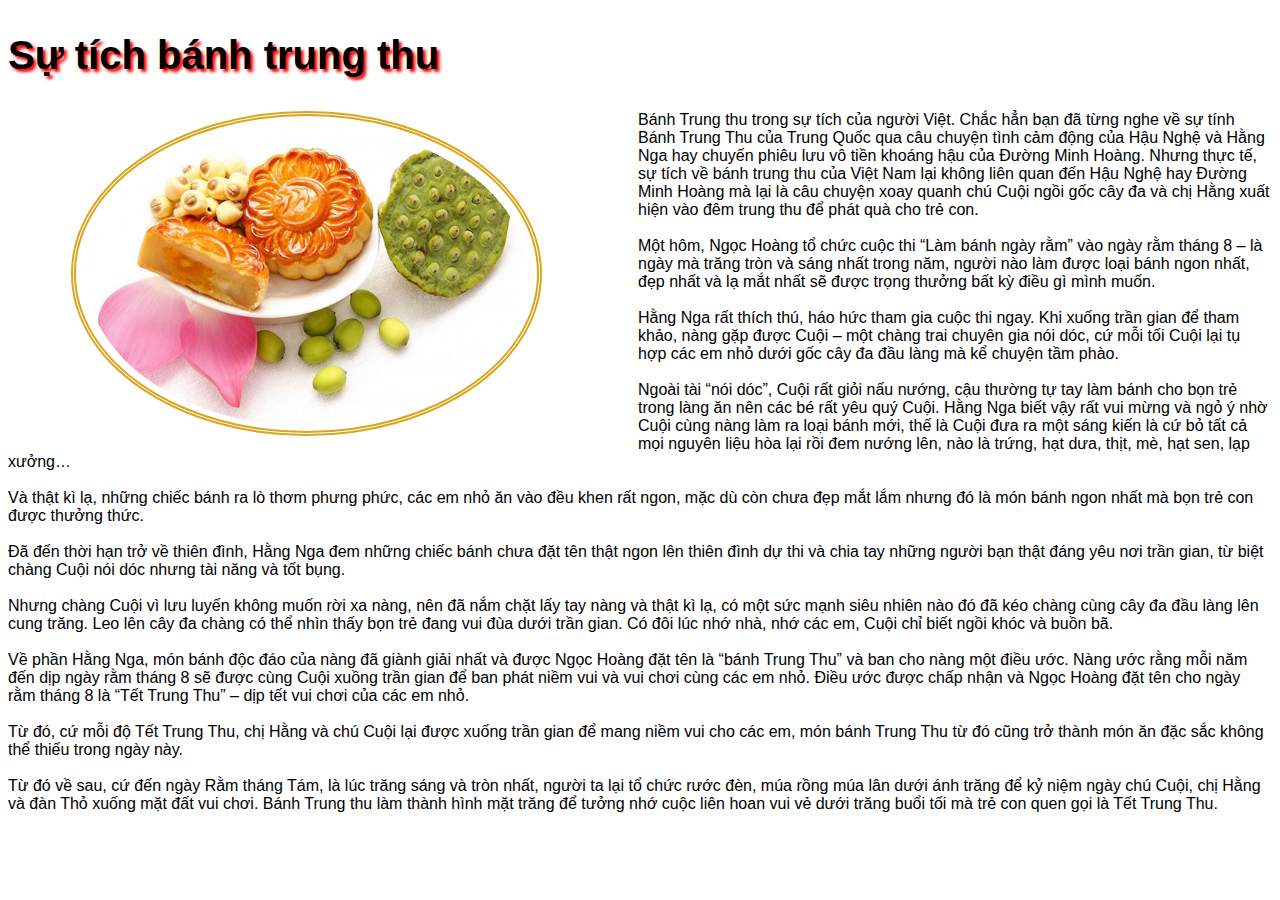
<file: 20.08/home.html>
<!DOCTYPE html>
<html lang="en">
<head>
    <meta charset="UTF-8">
    <meta name="viewport" content="width=device-width, initial-scale=1.0">
    <title>pictures</title>
    <style>
        *{
            font-family: Arial, Helvetica, sans-serif;

        }
        img{
            padding: 10px 10px 5px 10px;
            width: 70%;
            border-radius: 60%;
            border: double thick goldenrod;
            margin-left: 10%;
        }
        h2{
            font-size: 40px;
            text-shadow: 3px 3px 3px red;
        }
    </style>
</head>
<body>
    <h2>Sự tích bánh trung thu</h2>
    <div style="float: left;">
        <img src="../images/banh trung thu/banh-trung-thu-trong-su-tich-cua-nguoi-viet3.jpg" alt="">
    </div>
    Bánh Trung thu trong sự tích của người Việt. Chắc hẳn bạn đã từng nghe về sự tính Bánh Trung Thu của Trung Quốc qua câu chuyện tình cảm động của Hậu Nghệ và Hằng Nga hay chuyến phiêu lưu vô tiền khoáng hậu của Đường Minh Hoàng. Nhưng thực tế, sự tích về bánh trung thu của Việt Nam lại không liên quan đến Hậu Nghệ hay Đường Minh Hoàng mà lại là câu chuyện xoay quanh chú Cuội ngồi gốc cây đa và chị Hằng xuất hiện vào đêm trung thu để phát quà cho trẻ con.
    <br><br>
    Một hôm, Ngọc Hoàng tổ chức cuộc thi “Làm bánh ngày rằm” vào ngày rằm tháng 8 – là ngày mà trăng tròn và sáng nhất trong năm, người nào làm được loại bánh ngon nhất, đẹp nhất và lạ mắt nhất sẽ được trọng thưởng bất kỳ điều gì mình muốn.
    <br><br>
    Hằng Nga rất thích thú, háo hức tham gia cuộc thi ngay. Khi xuống trần gian để tham khảo, nàng gặp được Cuội – một chàng trai chuyên gia nói dóc, cứ mỗi tối Cuội lại tụ hợp các em nhỏ dưới gốc cây đa đầu làng mà kể chuyện tầm phào.
    <br><br>
    Ngoài tài “nói dóc”, Cuội rất giỏi nấu nướng, cậu thường tự tay làm bánh cho bọn trẻ trong làng ăn nên các bé rất yêu quý Cuội. Hằng Nga biết vậy rất vui mừng và ngỏ ý nhờ Cuội cùng nàng làm ra loại bánh mới, thế là Cuội đưa ra một sáng kiến là cứ bỏ tất cả mọi nguyên liệu hòa lại rồi đem nướng lên, nào là trứng, hạt dưa, thịt, mè, hạt sen, lạp xưởng…
    <br><br>
    Và thật kì lạ, những chiếc bánh ra lò thơm phưng phức, các em nhỏ ăn vào đều khen rất ngon, mặc dù còn chưa đẹp mắt lắm nhưng đó là món bánh ngon nhất mà bọn trẻ con được thưởng thức.
    <br><br>
    Đã đến thời hạn trở về thiên đình, Hằng Nga đem những chiếc bánh chưa đặt tên thật ngon lên thiên đình dự thi và chia tay những người bạn thật đáng yêu nơi trần gian, từ biệt chàng Cuội nói dóc nhưng tài năng và tốt bụng.
    <br><br>
    Nhưng chàng Cuội vì lưu luyến không muốn rời xa nàng, nên đã nắm chặt lấy tay nàng và thật kì lạ, có một sức mạnh siêu nhiên nào đó đã kéo chàng cùng cây đa đầu làng lên cung trăng. Leo lên cây đa chàng có thể nhìn thấy bọn trẻ đang vui đùa dưới trần gian. Có đôi lúc nhớ nhà, nhớ các em, Cuội chỉ biết ngồi khóc và buồn bã.
    <br><br>
    Về phần Hằng Nga, món bánh độc đáo của nàng đã giành giải nhất và được Ngọc Hoàng đặt tên là “bánh Trung Thu” và ban cho nàng một điều ước. Nàng ước rằng mỗi năm đến dịp ngày rằm tháng 8 sẽ được cùng Cuội xuồng trần gian để ban phát niềm vui và vui chơi cùng các em nhỏ. Điều ước được chấp nhận và Ngọc Hoàng đặt tên cho ngày rằm tháng 8 là “Tết Trung Thu” – dịp tết vui chơi của các em nhỏ.
    <br><br>
    Từ đó, cứ mỗi độ Tết Trung Thu, chị Hằng và chú Cuội lại được xuống trần gian để mang niềm vui cho các em, món bánh Trung Thu từ đó cũng trở thành món ăn đặc sắc không thể thiếu trong ngày này.
    <br><br>
    Từ đó về sau, cứ đến ngày Rằm tháng Tám, là lúc trăng sáng và tròn nhất, người ta lại tổ chức rước đèn, múa rồng múa lân dưới ánh trăng để kỷ niệm ngày chú Cuội, chị Hằng và đàn Thỏ xuống mặt đất vui chơi. Bánh Trung thu làm thành hình mặt trăng để tưởng nhớ cuộc liên hoan vui vẻ dưới trăng buổi tối mà trẻ con quen gọi là Tết Trung Thu.
    <br><br>
</body>
</html>
</file>
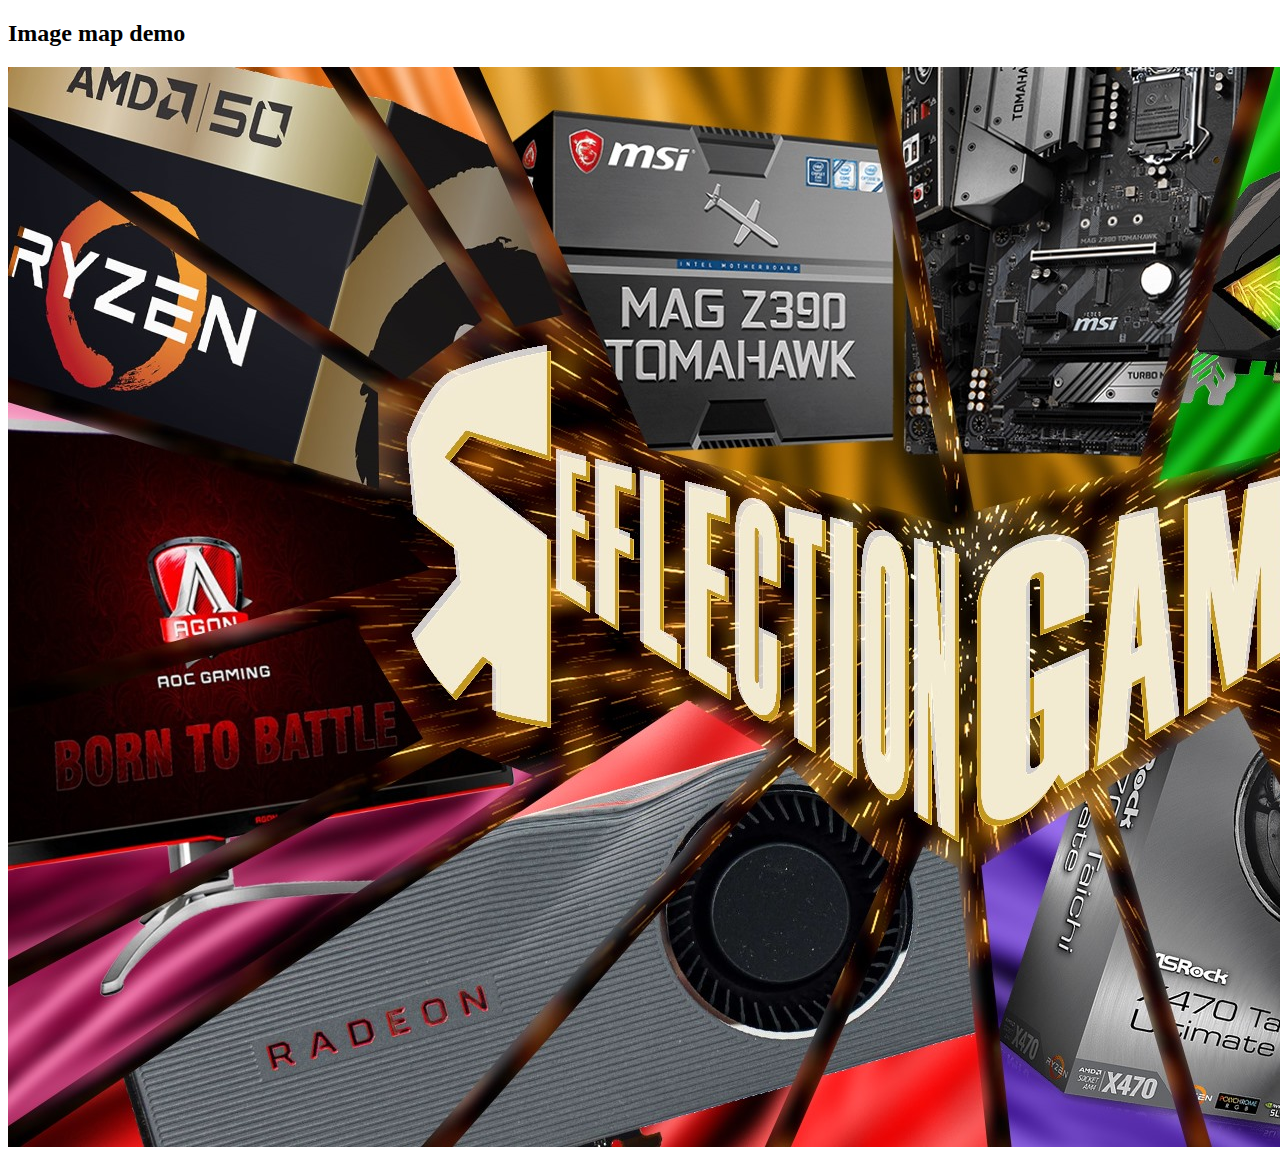
<file: 20.08/image_map.html>
<!DOCTYPE html>
<html lang="en">
<head>
    <meta charset="UTF-8">
    <meta name="viewport" content="width=device-width, initial-scale=1.0">
    <title>image_map</title>
</head>
<body>
    <h2>Image map demo</h2>

    <img src="../images/69680905_382119872686536_5608704921768558592_o.jpg" alt="" usemap="#abc">

    <map name="abc">
        <area shape="poly" coords="543,44,868,80,885,157,884,371,641,380,503,73" href="https://vn.msi.com/Motherboard/MAG-Z390-TOMAHAWK.html" target="_blank" alt="Trang chủ">
    </map>
</body>
</html>
</file>
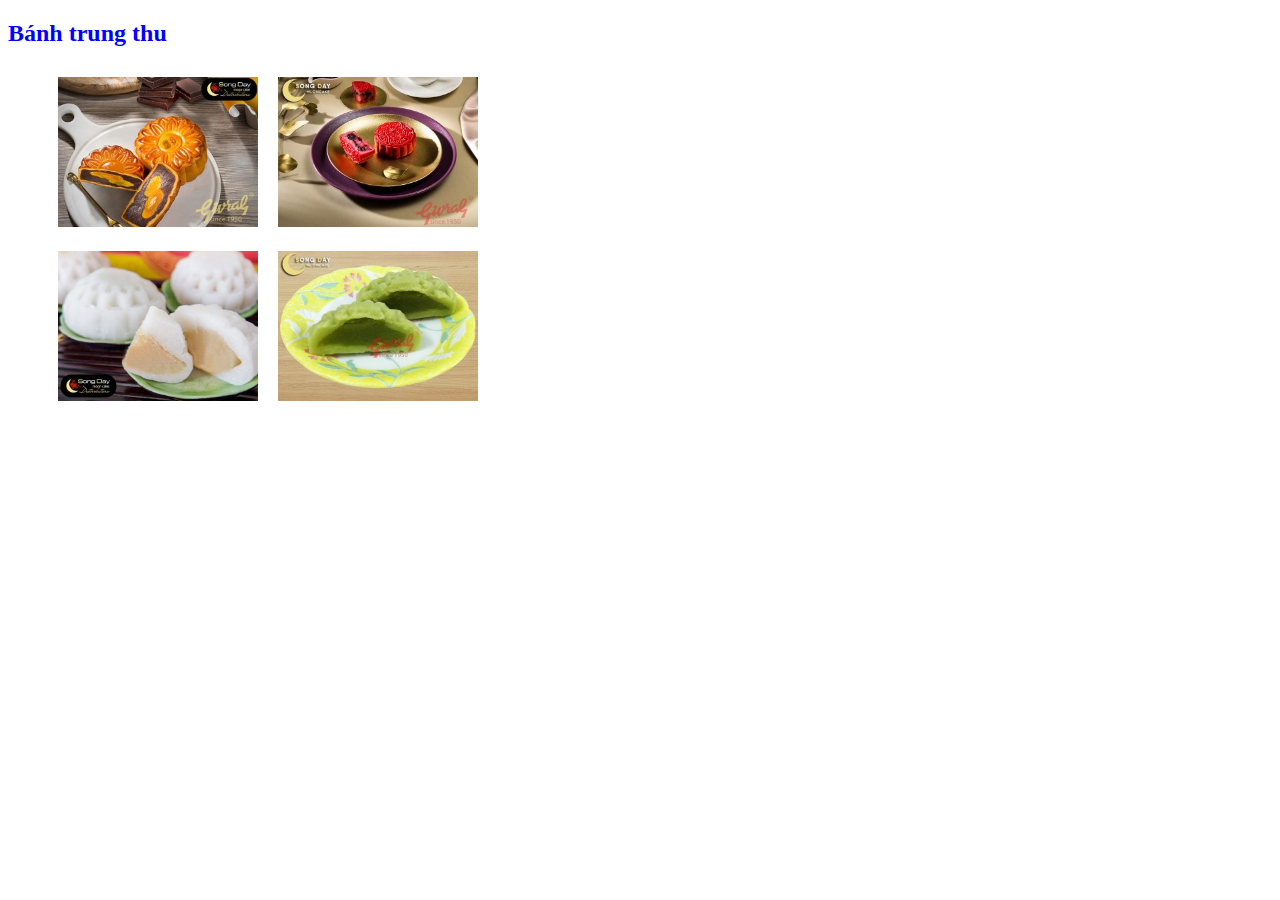
<file: 20.08/thump.html>
<!DOCTYPE html>
<html lang="en">
<head>
    <meta charset="UTF-8">
    <meta name="viewport" content="width=device-width, initial-scale=1.0">
    <title>thump-nail</title>
    <style>
        .small{
            width: 200px;
            height: 150px;
        }
        .big{
            width: 500px;
            height: 350px;
        }
        #gal{
            position: relative;
        }
        #gal ul{
            list-style-type: none;
            width: 450px;
        }
        #gal span{
            display: none;
            position: absolute;
            top: 10px;
            left: 500px;
        }
        #gal li{
            display: inline;
            padding: 10px;
            float: left;
        }
        #gal li:hover span{
            display: inline;
        }
    </style>
</head>
<body>
    <h2 style="color: blue;">Bánh trung thu</h2>
    <div id="gal">
        <ul>
            <li>
                <a href="../images/banh trung thu/db/banh-trung-thu-givral-chocolate-cappuccino-300x231.jpg" target="_blank">
                    <img src="../images/banh trung thu/db/banh-trung-thu-givral-chocolate-cappuccino-300x231.jpg" alt="" class="small">
                    <span><img src="../images/banh trung thu/db/banh-trung-thu-givral-chocolate-cappuccino-300x231.jpg" alt="" class="big"></span>
                </a>
            </li>

            <li>
                <a href="../images/banh trung thu/db/banh-trung-thu-givral-cranberry-0-trung-300x231.jpg" target="_blank">
                    <img src="../images/banh trung thu/db/banh-trung-thu-givral-cranberry-0-trung-300x231.jpg" alt="" class="small">
                    <span><img src="../images/banh trung thu/db/banh-trung-thu-givral-cranberry-0-trung-300x231.jpg" alt="" class="big"></span>
                </a>
            </li>

            <li>
                <a href="../images/banh trung thu/db/banh-trung-thu-givral-deo-khoai-mon-300x231.jpg" target="_blank">
                    <img src="../images/banh trung thu/db/banh-trung-thu-givral-deo-khoai-mon-300x231.jpg" alt="" class="small">
                    <span><img src="../images/banh trung thu/db/banh-trung-thu-givral-deo-khoai-mon-300x231.jpg" alt="" class="big"></span>
                </a>
            </li>

            <li>
                <a href="../images/banh trung thu/db/banh-trung-thu-givral-deo-tra-xanh-300x238.jpg" target="_blank">
                    <img src="../images/banh trung thu/db/banh-trung-thu-givral-deo-tra-xanh-300x238.jpg" alt="" class="small">
                    <span><img src="../images/banh trung thu/db/banh-trung-thu-givral-deo-tra-xanh-300x238.jpg" alt="" class="big"></span>
                </a>
            </li>
                
        </ul>
    </div>
</body>
</html>
</file>
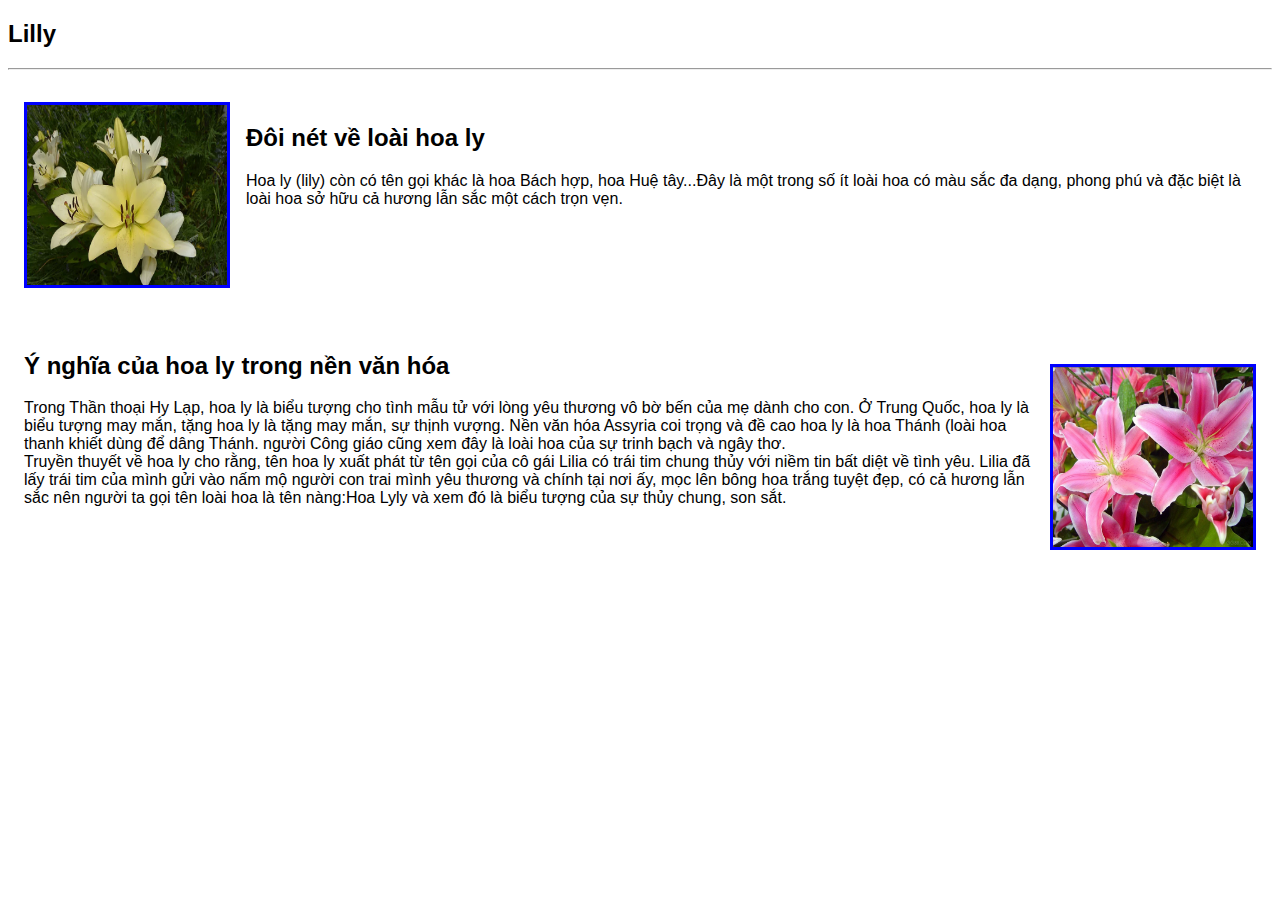
<file: lab guide 5/lab_guide.html>
<!DOCTYPE html>
<html lang="en">
<head>
    <meta charset="UTF-8">
    <meta name="viewport" content="width=device-width, initial-scale=1.0">
    <title>Test</title>
    <style style="padding: 10px;">
        * {font-family: Arial, Helvetica, sans-serif;}
    div{margin: 1em;}
    .f1{float: left;}
    .f2{float: right;}
        img{
            width: 200px;
            height: 180px;
            padding 1em;
            margin: 1em;
            border: blue solid medium ;

    </style>
</head>
<body>
    <h2>Lilly</h2>
    <hr>
    <p>
        <img src="../images/Lab guide/xy-nghia-hoa-ly-1.jpg.pagespeed.ic.6Zo688T2_9.webp" alt="hoa Ly" class="f1">
        <div>
            <br>
            <h2>Đôi nét về loài hoa ly</h2>
            Hoa ly (lily) còn có tên gọi khác là hoa Bách hợp, hoa Huệ tây...Đây là một trong số ít loài hoa có màu sắc đa dạng, phong phú và đặc biệt là loài hoa sở hữu cả hương lẫn sắc một cách trọn vẹn.
        </div>
    </p>
    <br><br><br><br><br><br>
    <p>
        <img src="../images/Lab guide/1418137648_hoa-ly.jpg" alt="hoa ly hồng" class="f2">
        <div>
            <h2>Ý nghĩa của hoa ly trong nền văn hóa</h2>
            Trong Thần thoại Hy Lạp, hoa ly là biểu tượng cho tình mẫu tử với lòng yêu thương vô bờ bến của mẹ dành cho con. Ở Trung Quốc, hoa ly là biểu tượng may mắn, tặng hoa ly là tặng may mắn, sự thịnh vượng.  Nền văn hóa Assyria coi trọng và đề cao hoa ly là hoa Thánh (loài hoa thanh khiết dùng để dâng Thánh. người Công giáo cũng xem đây là loài hoa của sự trinh bạch và ngây thơ. <br>
            Truyền thuyết về hoa ly cho rằng, tên hoa ly xuất phát từ tên gọi của cô gái Lilia có trái tim chung thủy với niềm tin bất diệt về tình yêu. Lilia đã lấy trái tim của mình gửi vào nấm mộ người con trai mình yêu thương và chính tại nơi ấy, mọc lên bông hoa trắng tuyệt đẹp, có cả hương lẫn sắc nên người ta gọi tên loài hoa là tên nàng:Hoa Lyly và xem đó là biểu tượng của sự thủy chung, son sắt.
        </div>
    </p>
</body>
</html>
</file>
<file: css/13.08.css>
h2{
    color: blue;
    font-synthesis: style;
    text-shadow: darkolivegreen 2px 2px 2px;
}
/*ghi chú trong css tương tự với C (chú ý ko sử dụng "//" */
img{
    padding: 15px;
    margin: 25px;
    border:darkolivegreen dashed medium;
}
</file>
<file: css/18.08.css>
/* file css cho ngay 18/08 */

h2{
    
}

/*universal selector*/
*{
    font-family: 'Courier New', Courier, monospace;
}
/*type selector*/
a{
    padding-left: 50px;
    padding-right: 50px;
    text-decoration: none;
}

/*các selector có tên bắt đầu bằng dấu chấm*/
.autumn{
    font-style: italic;
    width: 100%;

    border: none, double medium green, double medium green, double medium green;
    margin-top: 20px;
    padding: 2rem;
    background-color: lightsteelblue;
}
.autumn1{
    font-style: italic;
    width: 100%;

    border: double medium green;
    padding: 2rem;
    background-color: lightsteelblue;
}

.split{
    font-style: italic;
    width: 45%;
    float: left;
    margin-top: 20px;
    padding: 2rem;
    background-color: lightsteelblue;
}

/*pseudo class :::first-letter, áp dụng cho thẻ p có class = title*/
h3.title::first-letter{
    font-size: 200%;
}
/*h3 là tên thẻ cần đổi, ví dụ thẻ p thì đặt p*/

/*pseudo class :::first-letter, áp dụng cho thẻ p có class = title*/
h3.title::first-line{
    font-style: normal;
    font-weight: bolder;
    color: green;

}

/*các id selector có tên bắt đầu bằng dấu #*/
#menu{
    font-family: 'Courier New', Courier, monospace;
    font-size: 1.2em;
    font-weight: bolder;
    color: blue;
}

/* pseudo class ::hover*/
a:hover{
    background-color: lightgreen;
    color: green;
}

p{
    text-indent: 2rem;
}

div.split>p>img{
    border: mediumblue groove medium;
    border-radius: 50%;
    width: 40%;
}
</file>
